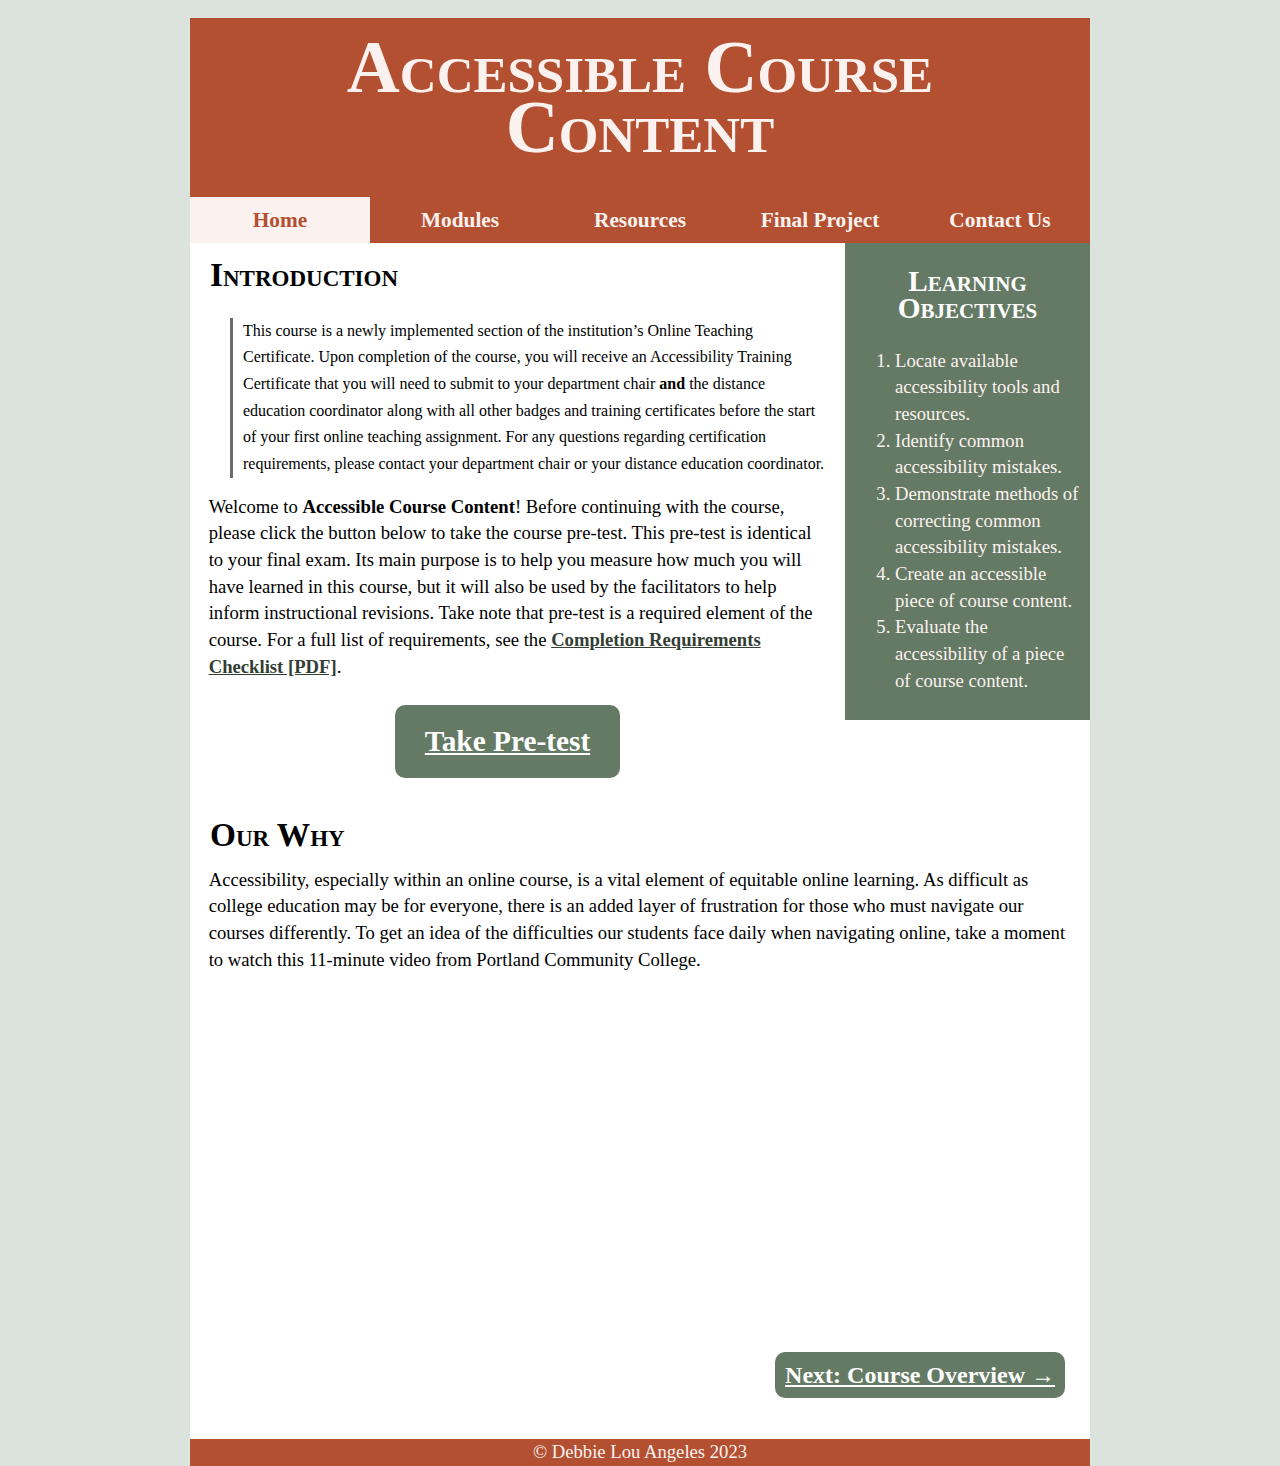
<file: index.html>
<!doctype html>
<html>
<head>
<meta charset="utf-8">
<title>Accessibility Module</title>
<link href="CSS/styles.css" rel="stylesheet" type="text/css">
</head>

<body>
<div class="container">
	<header>
		<h1>Accessible Course Content</h1>
		<nav>
			<ul>
				<li class="active">Home</li>
				<li>Modules
					<ul class="submenu">
						<li><a href="module1.html">Module 1: Standards and Regulations</a></li>
						<li><a href="module2.html">Module 2: Guides and References</a></li>
						<li><a href="module3.html">Module 3: Canvas Content</a></li>
						<li><a href="module4.html">Module 4: External Content</a></li>
					</ul>
				</li>
				<li><a href="resources.html">Resources</a></li>
				<li><a href="finalproject.html">Final Project</a></li>
				<li><a href="contactus.html">Contact Us</a></li>
			</ul>
		</nav>
	</header>
	
	<section>		
			<aside>
				<h2 class="center-text">Learning Objectives</h2>
				<ol>
					<li>Locate available accessibility tools and resources.</li>
					<li>Identify common accessibility mistakes.</li>
					<li>Demonstrate methods of correcting common accessibility mistakes.</li>
					<li>Create an accessible piece of course content.</li>
					<li>Evaluate the accessibility of a piece of course content.</li>
				</ol>
			</aside>
		<h2>Introduction</h2>
		<blockquote>This course is a newly implemented section of the institution’s Online Teaching Certificate. Upon completion of the course, you will receive an Accessibility Training Certificate that you will need to submit to your department chair <strong>and</strong> the distance education coordinator along with all other badges and training certificates before the start of your first online teaching assignment. For any questions regarding certification requirements, please contact your department chair or your distance education coordinator.</blockquote>
		<p>Welcome to <strong>Accessible Course Content</strong>! Before continuing with the course, please click the button below to take the course pre-test. This pre-test is identical to your final exam. Its main purpose is to help you measure how much you will have learned in this course, but it will also be used by the facilitators to help inform instructional revisions. Take note that pre-test is a required element of the course. For a full list of requirements, see the <a href="https://drive.google.com/file/d/1iBdIyysg-E8ikE1-2dTI9jttF5Qvia6r/view?usp=sharing">Completion Requirements Checklist [PDF]</a>.</p>
	</section>
		<div class="pre-test">
			<a href="https://forms.gle/KsQAsVyj1nKZMLVPA" target="_blank">Take Pre-test</a>
		</div>
	<section>
		<h2>Our Why</h2>
		<p>Accessibility, especially within an online course, is a vital element of equitable online learning. As difficult as college education may be for everyone, there is an added layer of frustration for those who must navigate our courses differently. To get an idea of the difficulties our students face daily when navigating online, take a moment to watch this 11-minute video from Portland Community College.</p>
		<iframe width="560" height="315" src="https://www.youtube.com/embed/eks3r-nE9lU" title="YouTube video player" frameborder="0" allow="accelerometer; autoplay; clipboard-write; encrypted-media; gyroscope; picture-in-picture; web-share" allowfullscreen></iframe>
		
	</section>
	
	<section>
		<div class="next-link">
		<a href="index-2.html">Next: Course Overview &#8594</a>
		</div>

	</section>
		
  <footer>
		<p>&#169; Debbie Lou Angeles 2023</p>
	</footer>
		
</div>
</body>

</html>
</file>
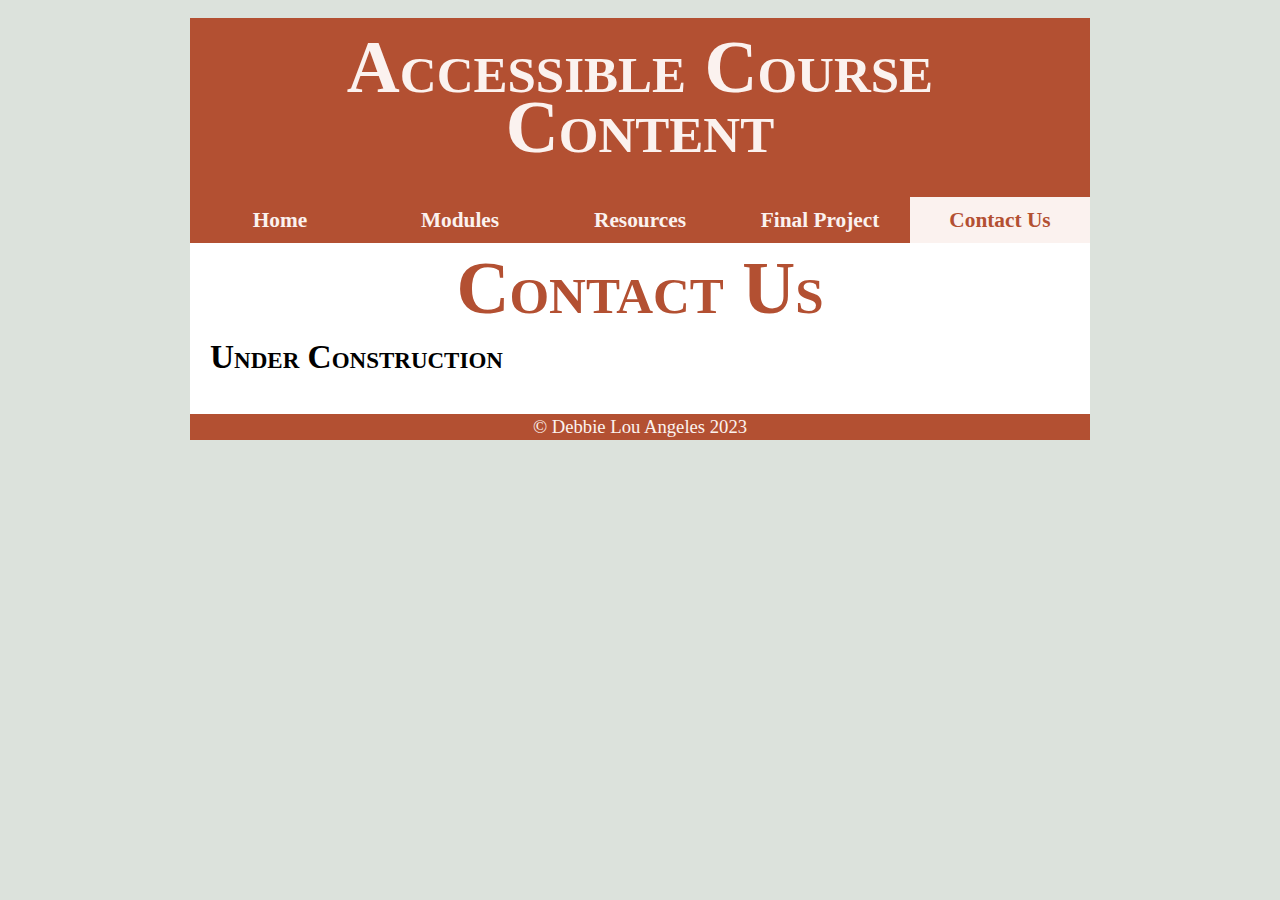
<file: contactus.html>
<!doctype html>
<html>
<head>
<meta charset="utf-8">
<title>Accessibility Module</title>
<link href="CSS/styles.css" rel="stylesheet" type="text/css">
</head>

<body>
<div class="container">
	<header>
		<h1>Accessible Course Content</h1>
		<nav>
			<ul>
				<li><a href="index.html">Home</a></li>
				<li>Modules
					<ul class="submenu">
						<li><a href="module1.html">Module 1: Standards and Regulations</a></li>
						<li><a href="module2.html">Module 2: Guides and References</a></li>
						<li><a href="module3.html">Module 3: Canvas Content</a></li>
						<li><a href="module4.html">Module 4: External Content</a></li>
					</ul>
				</li>
				<li><a href="resources.html">Resources</a></li>
				<li><a href="finalproject.html">Final Project</a></li>
				<li class="active">Contact Us</li>
			</ul>
		</nav>
	</header>
		<section>
		<h1 class="center-text module-heading">Contact Us</h1>
		</section>	
	<section>		
		<h2>Under Construction</h2>
	</section>
		
  <footer>
		<p>&#169; Debbie Lou Angeles 2023</p>
	</footer>
		
</div>
</body>

</html>
</file>
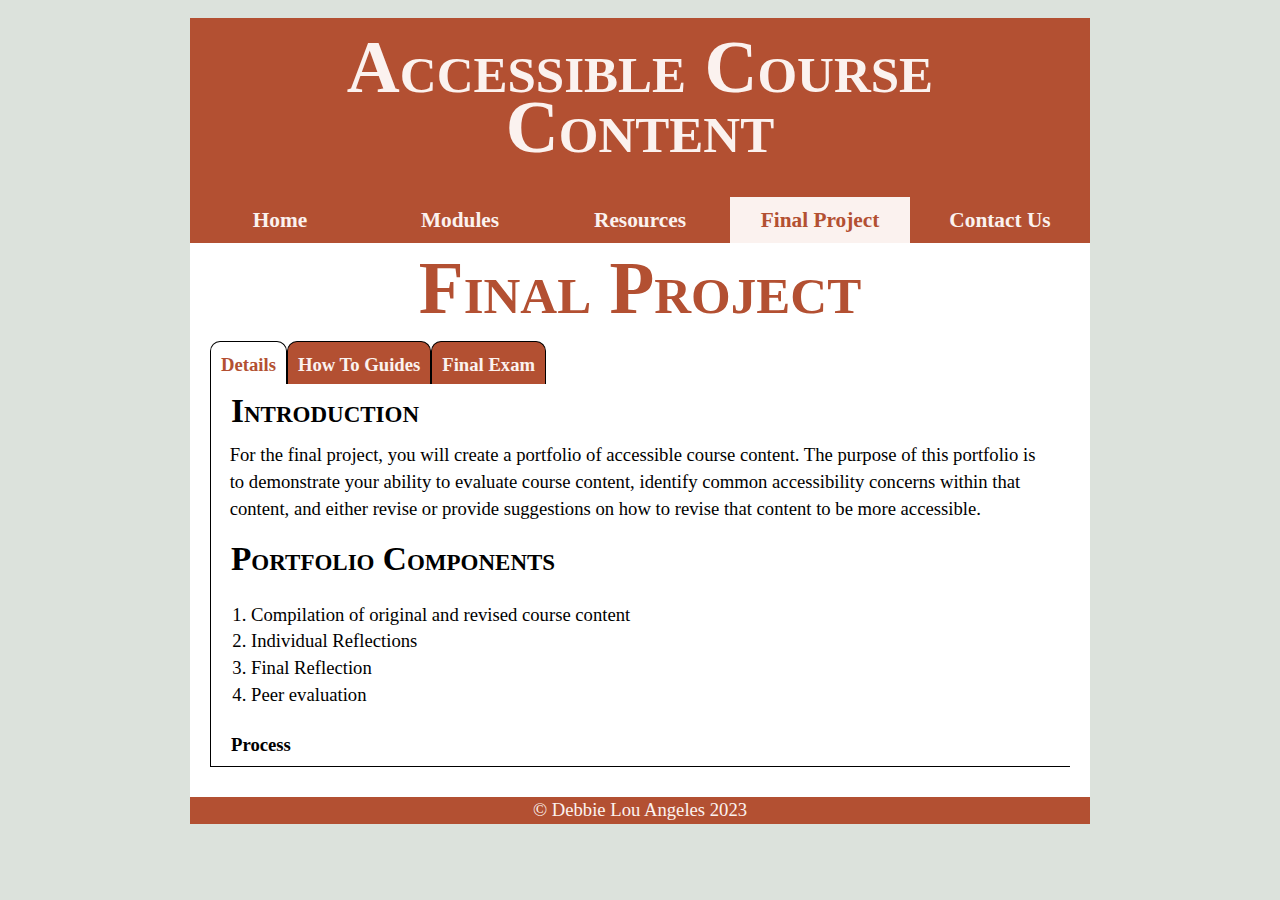
<file: finalproject.html>
<!doctype html>
<html>
<head>
<meta charset="utf-8">
<title>Accessibility Module</title>
<link href="CSS/styles.css" rel="stylesheet" type="text/css">
</head>

<body>
<div class="container">
	<header>
		<h1>Accessible Course Content</h1>
		<nav>
			<ul>
				<li><a href="index.html">Home</a></li>
				<li>Modules
					<ul class="submenu">
						<li><a href="module1.html">Module 1: Standards and Regulations</a></li>
						<li><a href="module2.html">Module 2: Guides and References</a></li>
						<li><a href="module3.html">Module 3: Canvas Content</a></li>
						<li><a href="module4.html">Module 4: External Content</a></li>
					</ul>
				</li>
				<li><a href="resources.html">Resources</a></li>
				<li class="active">Final Project</li>
				<li><a href="contactus.html">Contact Us</a></li>
			</ul>
		</nav>
	</header>
		<section>
		<h1 class="center-text module-heading">Final Project</h1>
		</section>	
	
	<section>
			<ul class="tabs">
				<li class="active-content">Details</li>
				<a href="final-howto.html"><li>How To Guides</li></a>
				<a href="final-exam.html"><li>Final Exam</li></a>
			</ul>
			
			<div class="content">
				<h2>Introduction</h2>
				<p>For the final project, you will create a portfolio of accessible course content. The purpose of this portfolio is to demonstrate your ability to evaluate course content, identify common accessibility concerns within that content, and either revise or provide suggestions on how to revise that content to be more accessible.</p>
				
				<h2>Portfolio Components</h2>
				<ol>
					<li>Compilation of original and revised course content</li>
					<li>Individual Reflections</li>
					<li>Final Reflection</li>
					<li>Peer evaluation</li>
				</ol>
				
				<h3>Process</h3>
				
			</div>
	</section>
		
  <footer>
		<p>&#169; Debbie Lou Angeles 2023</p>
	</footer>
		
</div>
</body>

</html>
</file>
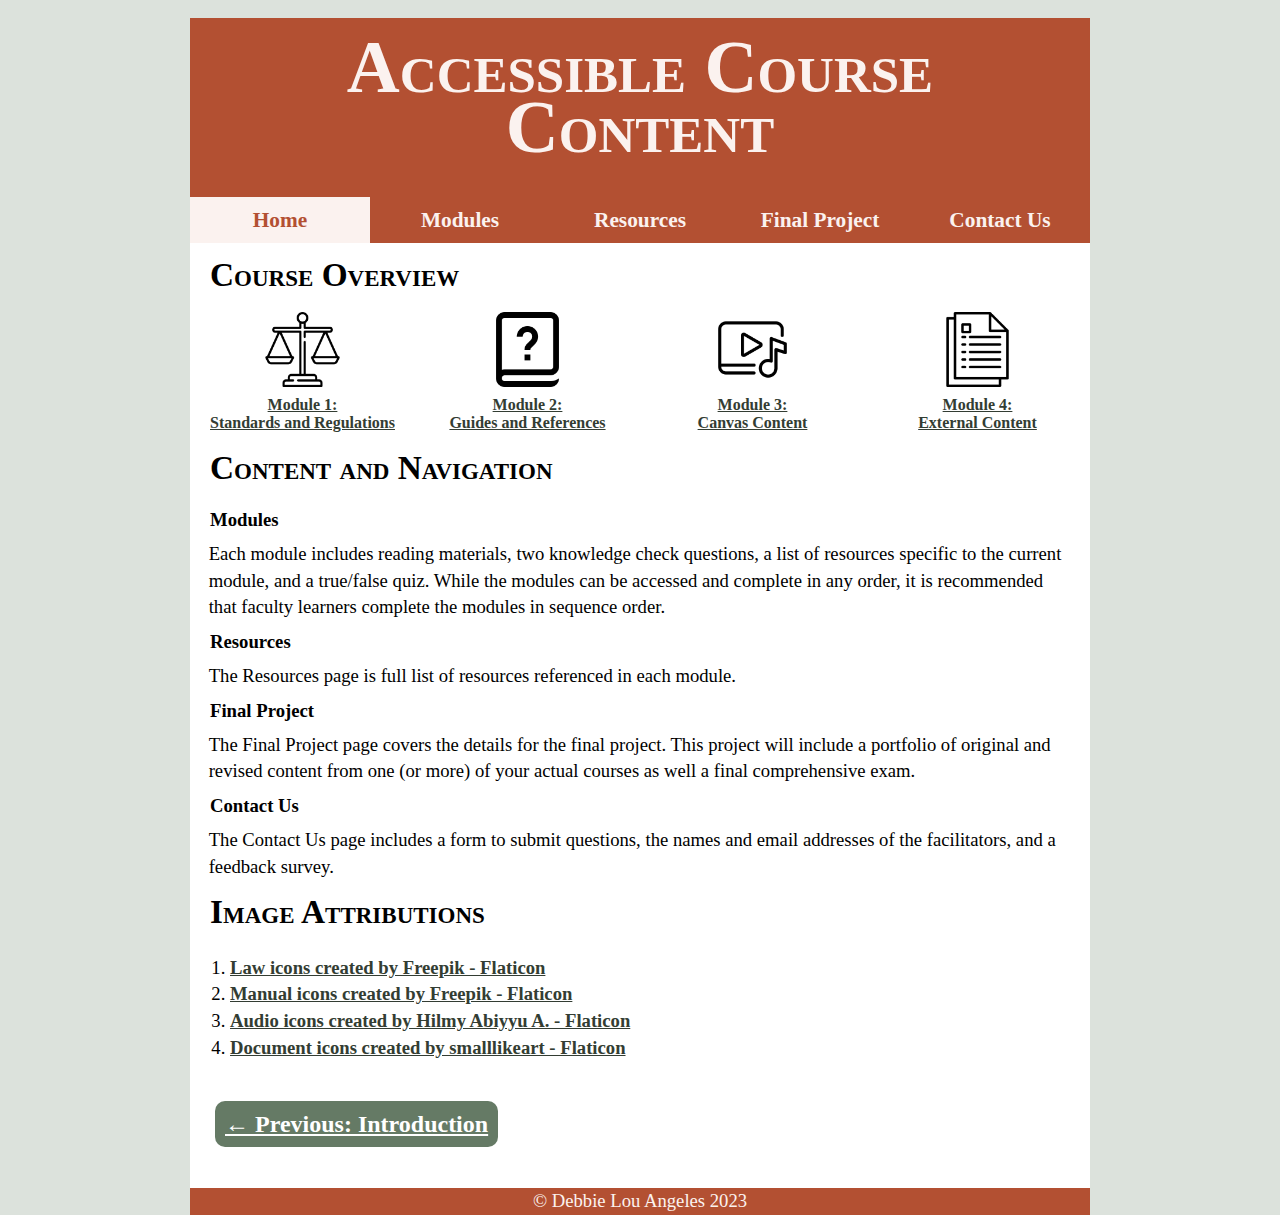
<file: index-2.html>
<!doctype html>
<html>
<head>
<meta charset="utf-8">
<title>Accessibility Module</title>
<link href="CSS/styles.css" rel="stylesheet" type="text/css">
</head>

<body>
<div class="container">
	<header>
		<h1>Accessible Course Content</h1>
		<nav>
			<ul>
				<li class="active">Home</li>
				<li>Modules
					<ul class="submenu">
						<li><a href="module1.html">Module 1: Standards and Regulations</a></li>
						<li><a href="module2.html">Module 2: Guides and References</a></li>
						<li><a href="module3.html">Module 3: Canvas Content</a></li>
						<li><a href="module4.html">Module 4: External Content</a></li>
					</ul>
				</li>
				<li><a href="resources.html">Resources</a></li>
				<li><a href="finalproject.html">Final Project</a></li>
				<li><a href="contactus.html">Contact Us</a></li>
			</ul>
		</nav>
	</header>
	
	<section>
	<h2>Course Overview</h2>
	<div class="modules">
		<div class="columns">
			<a href="#">
			<div class="icon">
			<img src="images/mod1.png" alt="scale icon">
			</div>
			<h3>Module 1:<br>
				Standards and Regulations</h3>	
			</a>
			</div>
		<div class="columns">
			<a href="#">
			<div class="icon">
			<img src="images/mod2.png" alt="repair tools icon">
			</div>
			<h3>Module 2:<br>
				Guides and References</h3>
			</a>
		</div>
		<div class="columns">
			<a href="#">
			<div class="icon">
			<img src="images/mod3.png" alt="audio and video icon">
			</div>
			<h3>Module 3:<br>
				Canvas Content</h3>
			</a>
			</div>
		<div class="columns">
			<a href="#">
			<div class="icon">
			<img src="images/mod4.png" alt="document icon">
			</div>
			<h3>Module 4:<br>
				External Content</h3>
			</a>
		</div>
	</div>
	</section>
	
	<section>
		<h2>Content and Navigation</h2>
		<h3>Modules</h3>
			<p>Each module includes reading materials, two knowledge check questions, a list of resources specific to the current module, and a true/false quiz. While the modules can be accessed and complete in any order, it is recommended that faculty learners complete the modules in sequence order.</p>
		<h3>Resources</h3>
			<p>The Resources page is full list of resources referenced in each module.</p>
		<h3>Final Project</h3>
			<p>The Final Project page covers the details for the final project. This project will include a portfolio of original and revised content from one (or more) of your actual courses as well a final comprehensive exam.</p>
		<h3>Contact Us</h3>
			<p>The Contact Us page includes a form to submit questions, the names and email addresses of the facilitators, and a feedback survey.</p>	
	</section>

	<section id="attr">
	<h2>Image Attributions</h2>
	<ol>	
		<li><a href="https://www.flaticon.com/free-icons/law" title="law icons">Law icons created by Freepik - Flaticon</a></li>	
		<li><a href="https://www.flaticon.com/free-icons/manual" title="manual icons">Manual icons created by Freepik - Flaticon</a></li>	
		<li><a href="https://www.flaticon.com/free-icons/audio" title="audio icons">Audio icons created by Hilmy Abiyyu A. - Flaticon</a></li>	
		<li><a href="https://www.flaticon.com/free-icons/document" title="document icons">Document icons created by smalllikeart - Flaticon</a></li>	
	</ol>
	</section>
	
	<section>
		<div class="back-link">
		<a href="index.html">&#8592 Previous: Introduction</a>
		</div>
	</section>
	
  <footer>
		<p>&#169; Debbie Lou Angeles 2023</p>
	</footer>
		
</div>
</body>

</html>
</file>
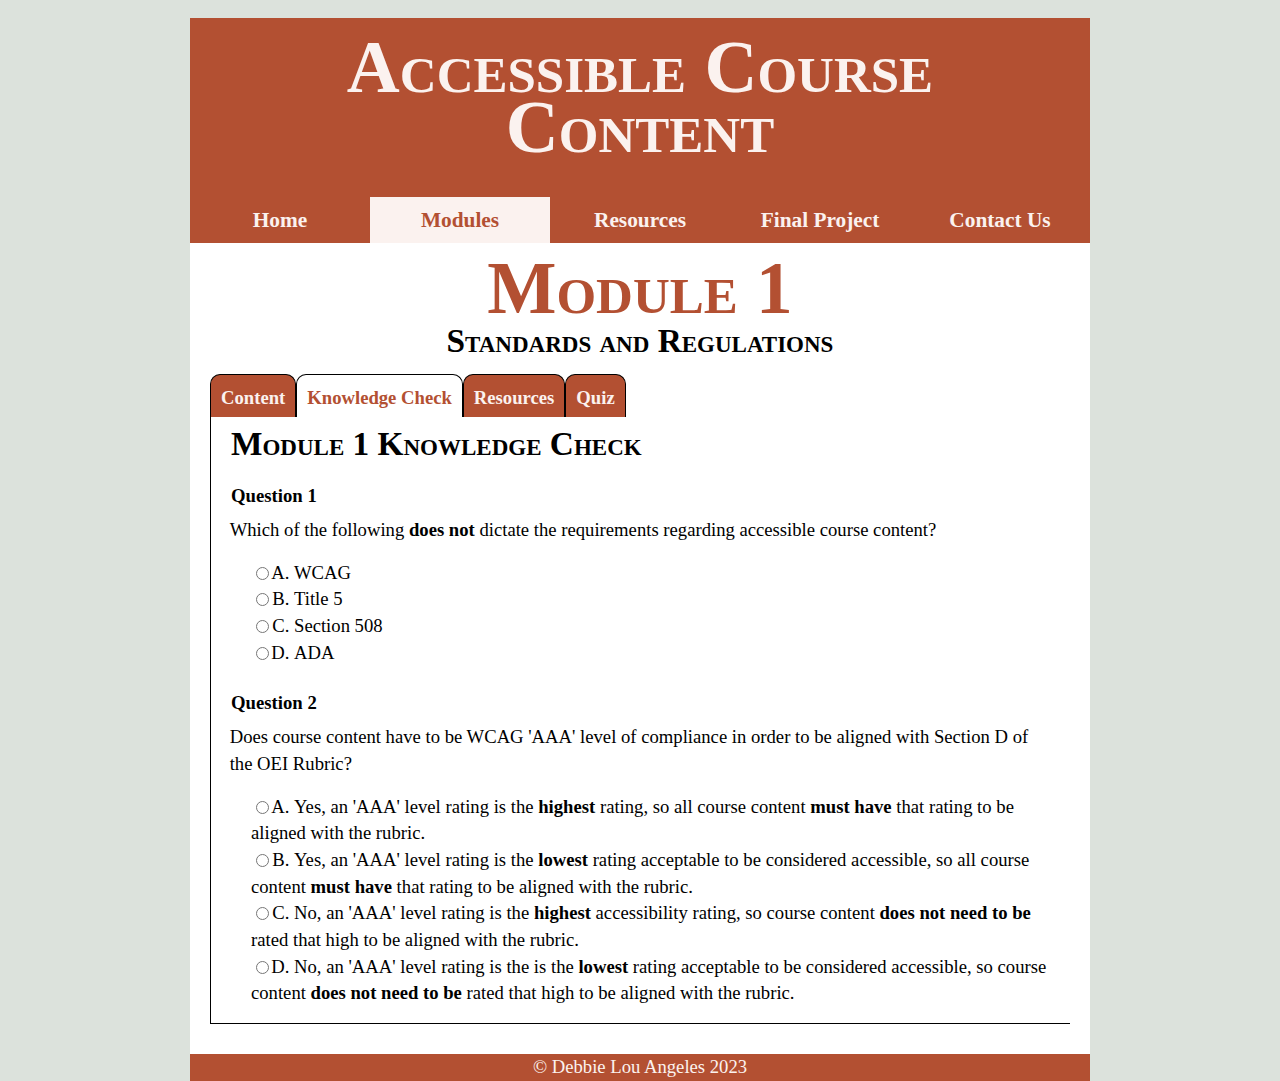
<file: mod1-kc.html>
<!doctype html>
<html>
<head>
<meta charset="utf-8">
<title>Accessibility Module</title>
<link href="CSS/styles.css" rel="stylesheet" type="text/css">
</head>

<body>
<div class="container">
	<header>
		<h1>Accessible Course Content</h1>
		<nav>
			<ul>
				<li><a href="index.html">Home</a></li>
				<li class="active">Modules
					<ul class="submenu">
						<li><a href="module1.html">Module 1: Standards and Regulations</a></li>
						<li><a href="module2.html">Module 2: Guides and References</a></li>
						<li><a href="module3.html">Module 3: Canvas Content</a></li>
						<li><a href="module4.html">Module 4: External Content</a></li>
					</ul>
				</li>
				<li><a href="resources.html">Resources</a></li>
				<li><a href="finalproject.html">Final Project</a></li>
				<li><a href="contactus.html">Contact Us</a></li>
			</ul>
		</nav>
	</header>
	
	<section>
		<h1 class="center-text module-heading">Module 1</h1>
		<h2 class="center-text module-heading">Standards and Regulations</h2>
		
		<section>
			<ul class="tabs">
				<a href="module1.html"><li>Content</li></a>
				<li class="active-content">Knowledge Check</li>
				<a href="mod1-res.html"><li>Resources</li></a>
				<a href="mod1-quiz.html"><li>Quiz</li></a>
			</ul>
			<div class="content">
				<h2>Module 1 Knowledge Check</h2>
				<h3>Question 1</h3>
				<p>Which of the following <strong>does not</strong> dictate the requirements regarding accessible course content?</p>
				<ol class="kc">
					<input type="radio" name="answer1"><li>WCAG</li>
					<input type="radio" name="answer1"><li>Title 5</li>
					<input type="radio" name="answer1"><li>Section 508</li>
					<input type="radio" name="answer1"><li>ADA</li>
				</ol>
				
				<h3>Question 2</h3>
				<p>Does course content have to be WCAG 'AAA' level of compliance in order to be aligned with Section D of the OEI Rubric?</p>
				<ol class="kc">
					<input type="radio" name="answer2"><li>Yes, an 'AAA' level rating is the <strong>highest</strong> rating, so all course content <strong>must have</strong> that rating to be aligned with the rubric.</li>
					<input type="radio" name="answer2"><li>Yes, an 'AAA' level rating is the <strong>lowest</strong> rating acceptable to be considered accessible, so all course content <strong>must have</strong> that rating to be aligned with the rubric.</li>
					<input type="radio" name="answer2"><li>No, an 'AAA' level rating is the <strong>highest</strong> accessibility rating, so course content <strong>does not need to be</strong> rated that high to be aligned with the rubric.</li>
					<input type="radio" name="answer2"><li>No, an 'AAA' level rating is the is the <strong>lowest</strong> rating acceptable to be considered accessible, so course content <strong>does not need to be</strong> rated that high to be aligned with the rubric.</li>
				</ol>
			</div>
		</section>
		
	</section>
	
  <footer>
		<p>&#169; Debbie Lou Angeles 2023</p>
	</footer>
		
</div>
</body>

</html>
</file>
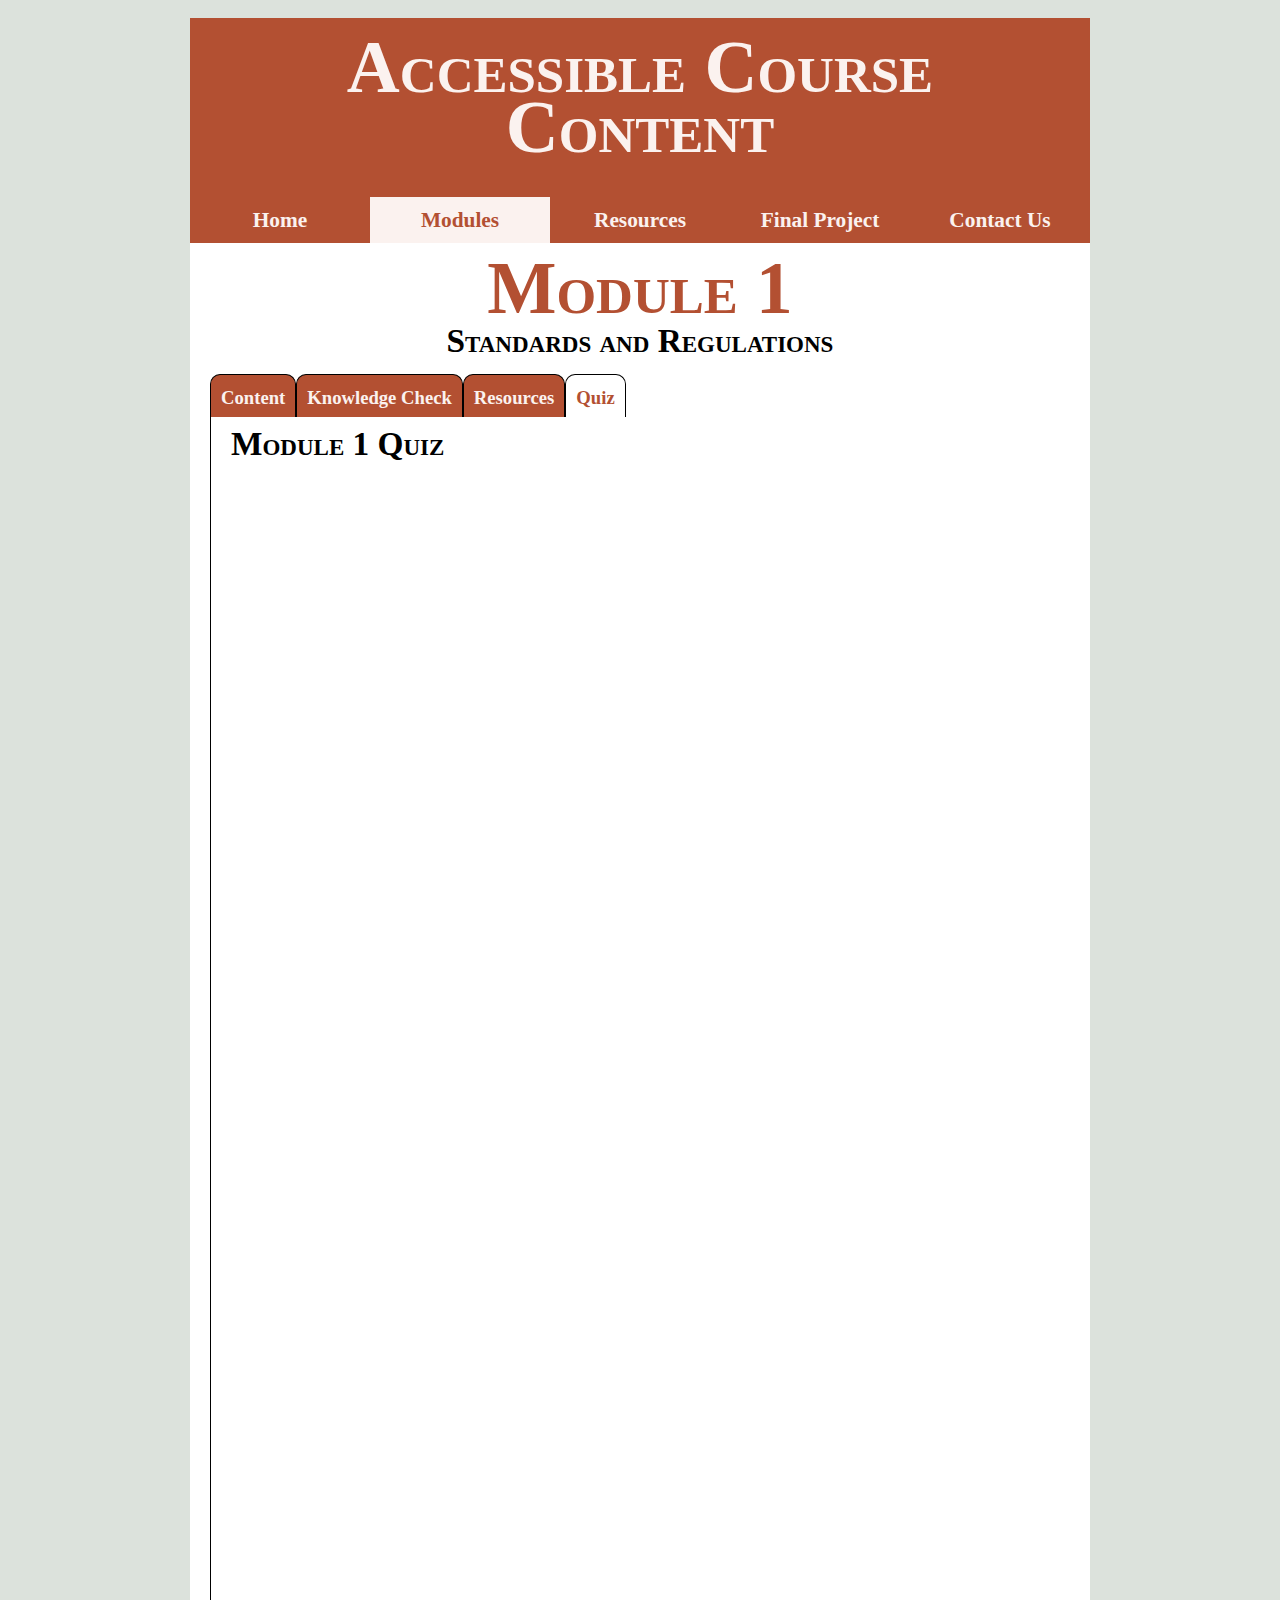
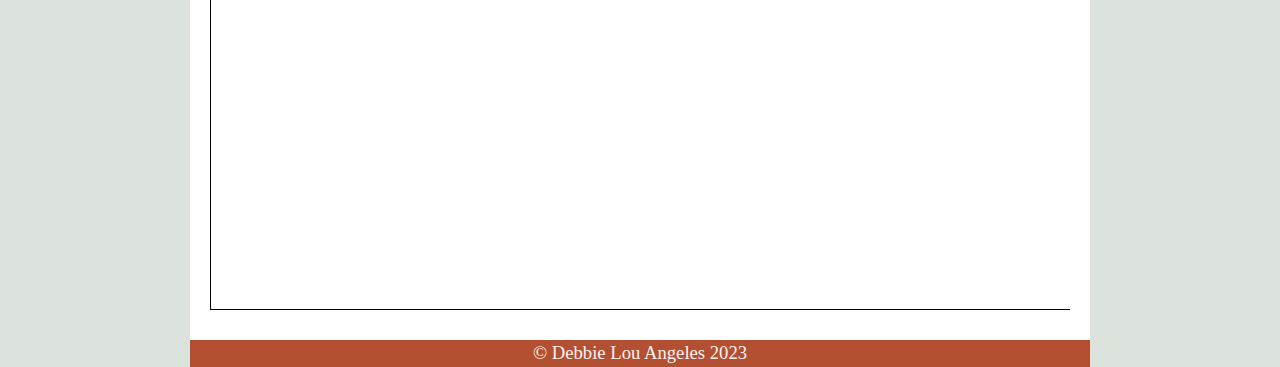
<file: mod1-quiz.html>
<!doctype html>
<html>
<head>
<meta charset="utf-8">
<title>Accessibility Module</title>
<link href="CSS/styles.css" rel="stylesheet" type="text/css">
</head>

<body>
<div class="container">
	<header>
		<h1>Accessible Course Content</h1>
		<nav>
			<ul>
				<li><a href="index.html">Home</a></li>
				<li class="active">Modules
					<ul class="submenu">
						<li><a href="module1.html">Module 1: Standards and Regulations</a></li>
						<li><a href="module2.html">Module 2: Guides and References</a></li>
						<li><a href="module3.html">Module 3: Canvas Content</a></li>
						<li><a href="module4.html">Module 4: External Content</a></li>
					</ul>
				</li>
				<li><a href="resources.html">Resources</a></li>
				<li><a href="finalproject.html">Final Project</a></li>
				<li><a href="contactus.html">Contact Us</a></li>
			</ul>
		</nav>
	</header>
	
	<section>
		<h1 class="center-text module-heading">Module 1</h1>
		<h2 class="center-text module-heading">Standards and Regulations</h2>
		
		<section>
			<ul class="tabs">
				<a href="module1.html"><li>Content</li></a>
				<a href="mod1-kc.html"><li>Knowledge Check</li></a>
				<a href="mod1-res.html"><li>Resources</li></a>
				<li class="active-content">Quiz</li>
			</ul>
			<div class="content">
				<h2>Module 1 Quiz</h2>
				<iframe src="https://docs.google.com/forms/d/e/1FAIpQLSdp1lwv_IV8GxO498-PsubG-2WMG2Gc5WVV6aHJn0EVCKo1PA/viewform?embedded=true" width="800" height="1410" frameborder="0" marginheight="0" marginwidth="0">Loading…</iframe>
			</div>
		</section>
		
	</section>
	
  <footer>
		<p>&#169; Debbie Lou Angeles 2023</p>
	</footer>
		
</div>
</body>

</html>
</file>
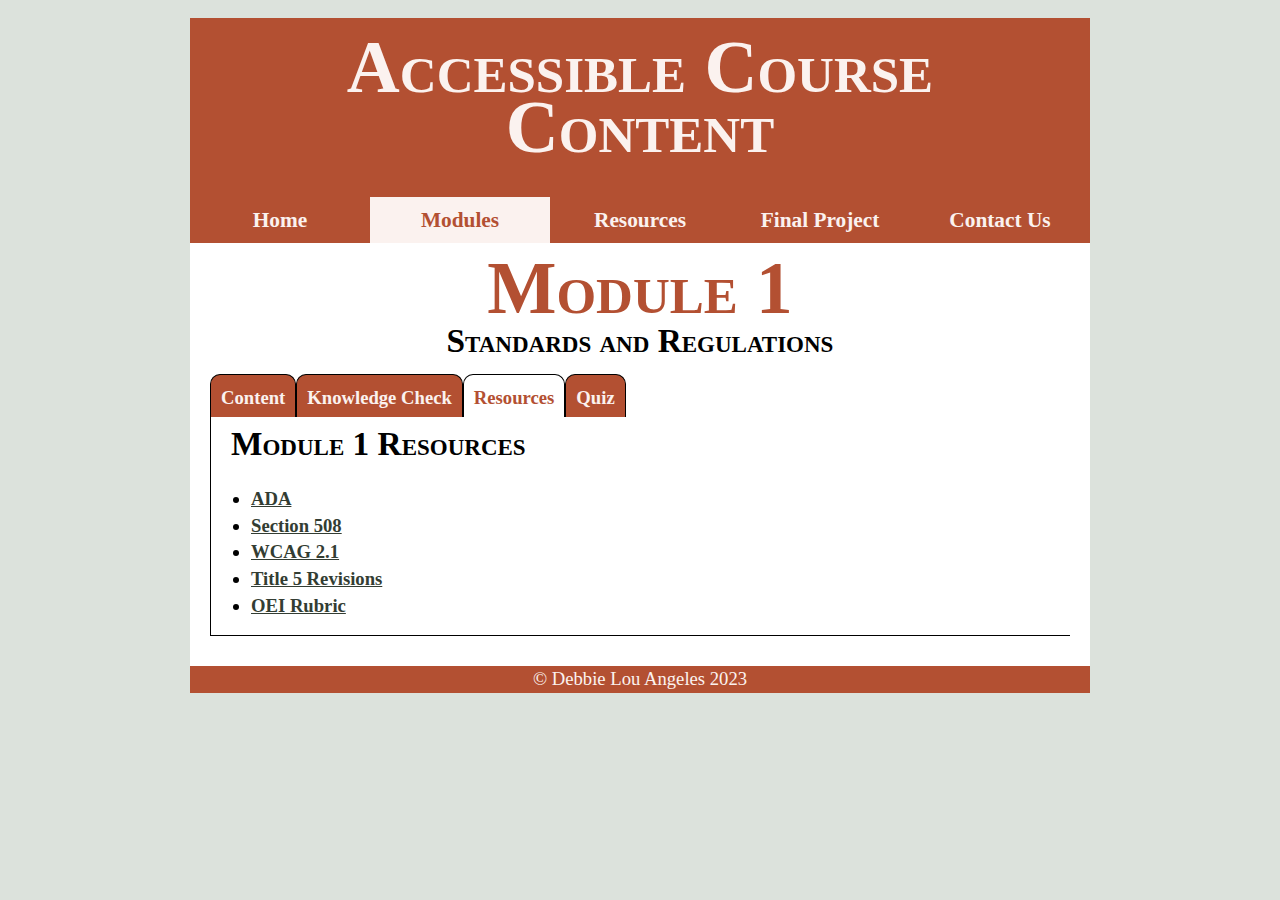
<file: mod1-res.html>
<!doctype html>
<html>
<head>
<meta charset="utf-8">
<title>Accessibility Module</title>
<link href="CSS/styles.css" rel="stylesheet" type="text/css">
</head>

<body>
<div class="container">
	<header>
		<h1>Accessible Course Content</h1>
		<nav>
			<ul>
				<li><a href="index.html">Home</a></li>
				<li class="active">Modules
					<ul class="submenu">
						<li><a href="module1.html">Module 1: Standards and Regulations</a></li>
						<li><a href="module2.html">Module 2: Guides and References</a></li>
						<li><a href="module3.html">Module 3: Canvas Content</a></li>
						<li><a href="module4.html">Module 4: External Content</a></li>
					</ul>
				</li>
				<li><a href="resources.html">Resources</a></li>
				<li><a href="finalproject.html">Final Project</a></li>
				<li><a href="contactus.html">Contact Us</a></li>
			</ul>
		</nav>
	</header>
	
	<section>
		<h1 class="center-text module-heading">Module 1</h1>
		<h2 class="center-text module-heading">Standards and Regulations</h2>
		
		<section>
			<ul class="tabs">
				<a href="module1.html"><li>Content</li></a>
				<a href="mod1-kc.html"><li>Knowledge Check</li></a>
				<li class="active-content">Resources</li>
				<a href="mod1-quiz.html"><li>Quiz</li></a>
			</ul>
			<div class="content">
				<h2>Module 1 Resources</h2>
				<div class="two-column">
					<ul>
						<li><a href="https://www.ada.gov/law-and-regs/ada/" target="_blank">ADA</a></li>
						<li><a href="https://www.ada.gov/law-and-regs/ada/" target="_blank">Section 508</a></li>
						<li><a href="https://www.ada.gov/law-and-regs/ada/" target="_blank">WCAG 2.1</a></li>
						<li><a href="https://www.cccco.edu/-/media/CCCCO-Website/Office-of-General-Counsel/SOS--OAL-Filed--Distance-Education-1052022.pdf?la=en&hash=1CB51B262F19F176A4F6FFF9E768E4F91B9AEF61" target="_blank">Title 5 Revisions</a></li>
						<li><a href="https://cvc.edu/wp-content/uploads/2018/10/CVC-OEI-Course-Design-Rubric-rev.10.2018.pdf" target="_blank">OEI Rubric</a></li>
					</ul>
				</div>
			</div>
		</section>
		
	</section>
	
  <footer>
		<p>&#169; Debbie Lou Angeles 2023</p>
	</footer>
		
</div>
</body>

</html>
</file>
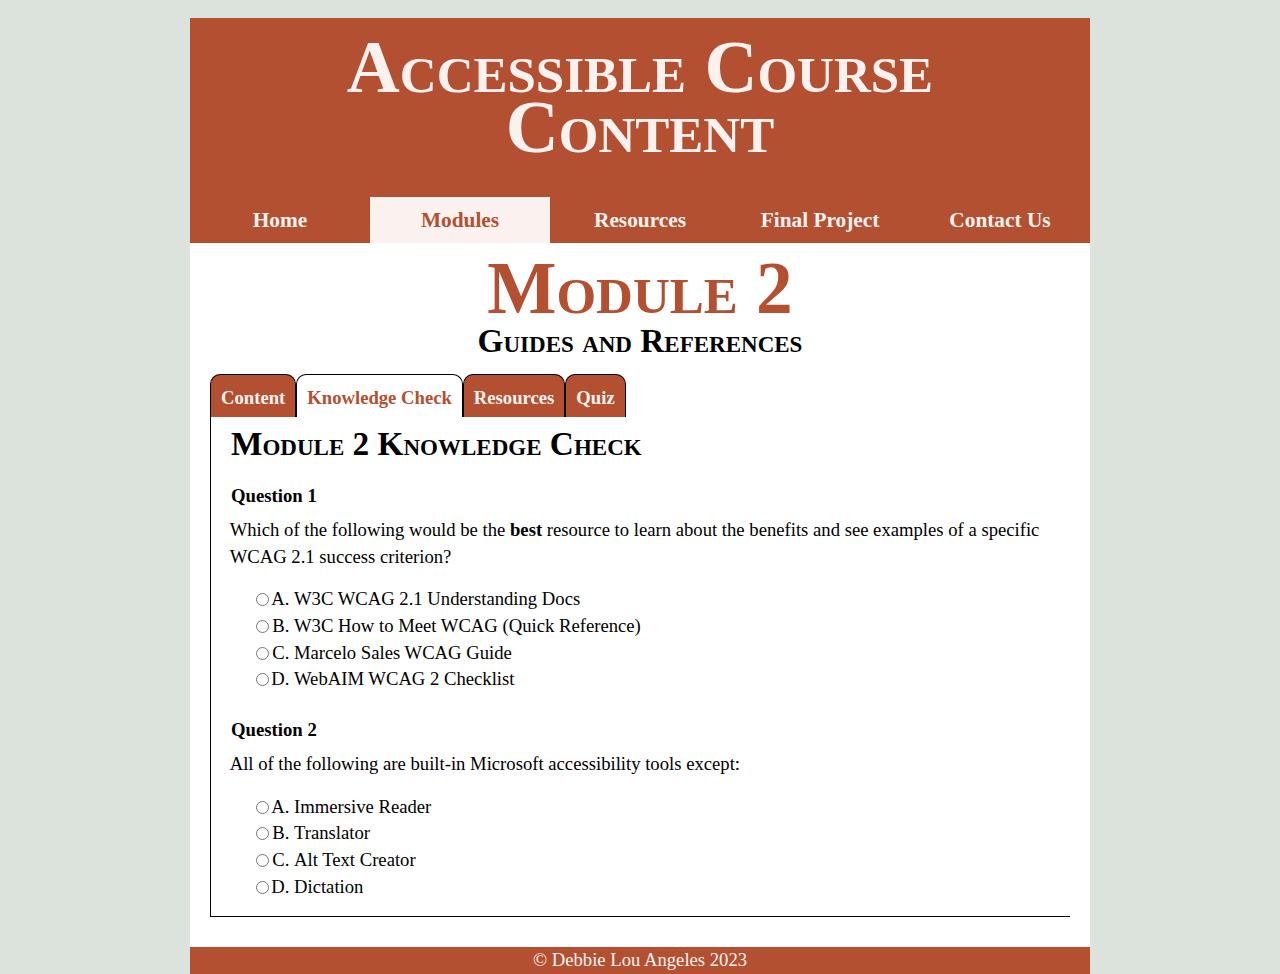
<file: mod2-kc.html>
<!doctype html>
<html>
<head>
<meta charset="utf-8">
<title>Accessibility Module</title>
<link href="CSS/styles.css" rel="stylesheet" type="text/css">
</head>

<body>
<div class="container">
	<header>
		<h1>Accessible Course Content</h1>
		<nav>
			<ul>
				<li><a href="index.html">Home</a></li>
				<li class="active">Modules
					<ul class="submenu">
						<li><a href="module1.html">Module 1: Standards and Regulations</a></li>
						<li><a href="module2.html">Module 2: Guides and References</a></li>
						<li><a href="module3.html">Module 3: Audio and Video</a></li>
						<li><a href="module4.html">Module 4: Documents and Files</a></li>
					</ul>
				</li>
				<li><a href="resources.html">Resources</a></li>
				<li><a href="finalproject.html">Final Project</a></li>
				<li><a href="contactus.html">Contact Us</a></li>
			</ul>
		</nav>
	</header>
	
	<section>
		<h1 class="center-text module-heading">Module 2</h1>
		<h2 class="center-text module-heading">Guides and References</h2>
		
		<section>
			<ul class="tabs">
				<a href="module1.html"><li>Content</li></a>
				<li class="active-content">Knowledge Check</li>
				<a href="mod1-res.html"><li>Resources</li></a>
				<a href="mod1-quiz.html"><li>Quiz</li></a>
			</ul>
			<div class="content">
				<h2>Module 2 Knowledge Check</h2>
				<h3>Question 1</h3>
				<p>Which of the following would be the <strong>best</strong> resource to learn about the benefits and see examples of a specific WCAG 2.1 success criterion?</p>
				<ol class="kc">
					<input type="radio" name="answer1"><li>W3C WCAG 2.1 Understanding Docs</li>
					<input type="radio" name="answer1"><li>W3C How to Meet WCAG (Quick Reference)</li>
					<input type="radio" name="answer1"><li>Marcelo Sales WCAG Guide</li>
					<input type="radio" name="answer1"><li>WebAIM WCAG 2 Checklist</li>
				</ol>
				
				<h3>Question 2</h3>
				<p>All of the following are built-in Microsoft accessibility tools except:</p>
				<ol class="kc">
					<input type="radio" name="answer2"><li>Immersive Reader</li>
					<input type="radio" name="answer2"><li>Translator</li>
					<input type="radio" name="answer2"><li>Alt Text Creator</li>
					<input type="radio" name="answer2"><li>Dictation</li>
				</ol>
			</div>
		</section>
		
	</section>
	
  <footer>
		<p>&#169; Debbie Lou Angeles 2023</p>
	</footer>
		
</div>
</body>

</html>
</file>
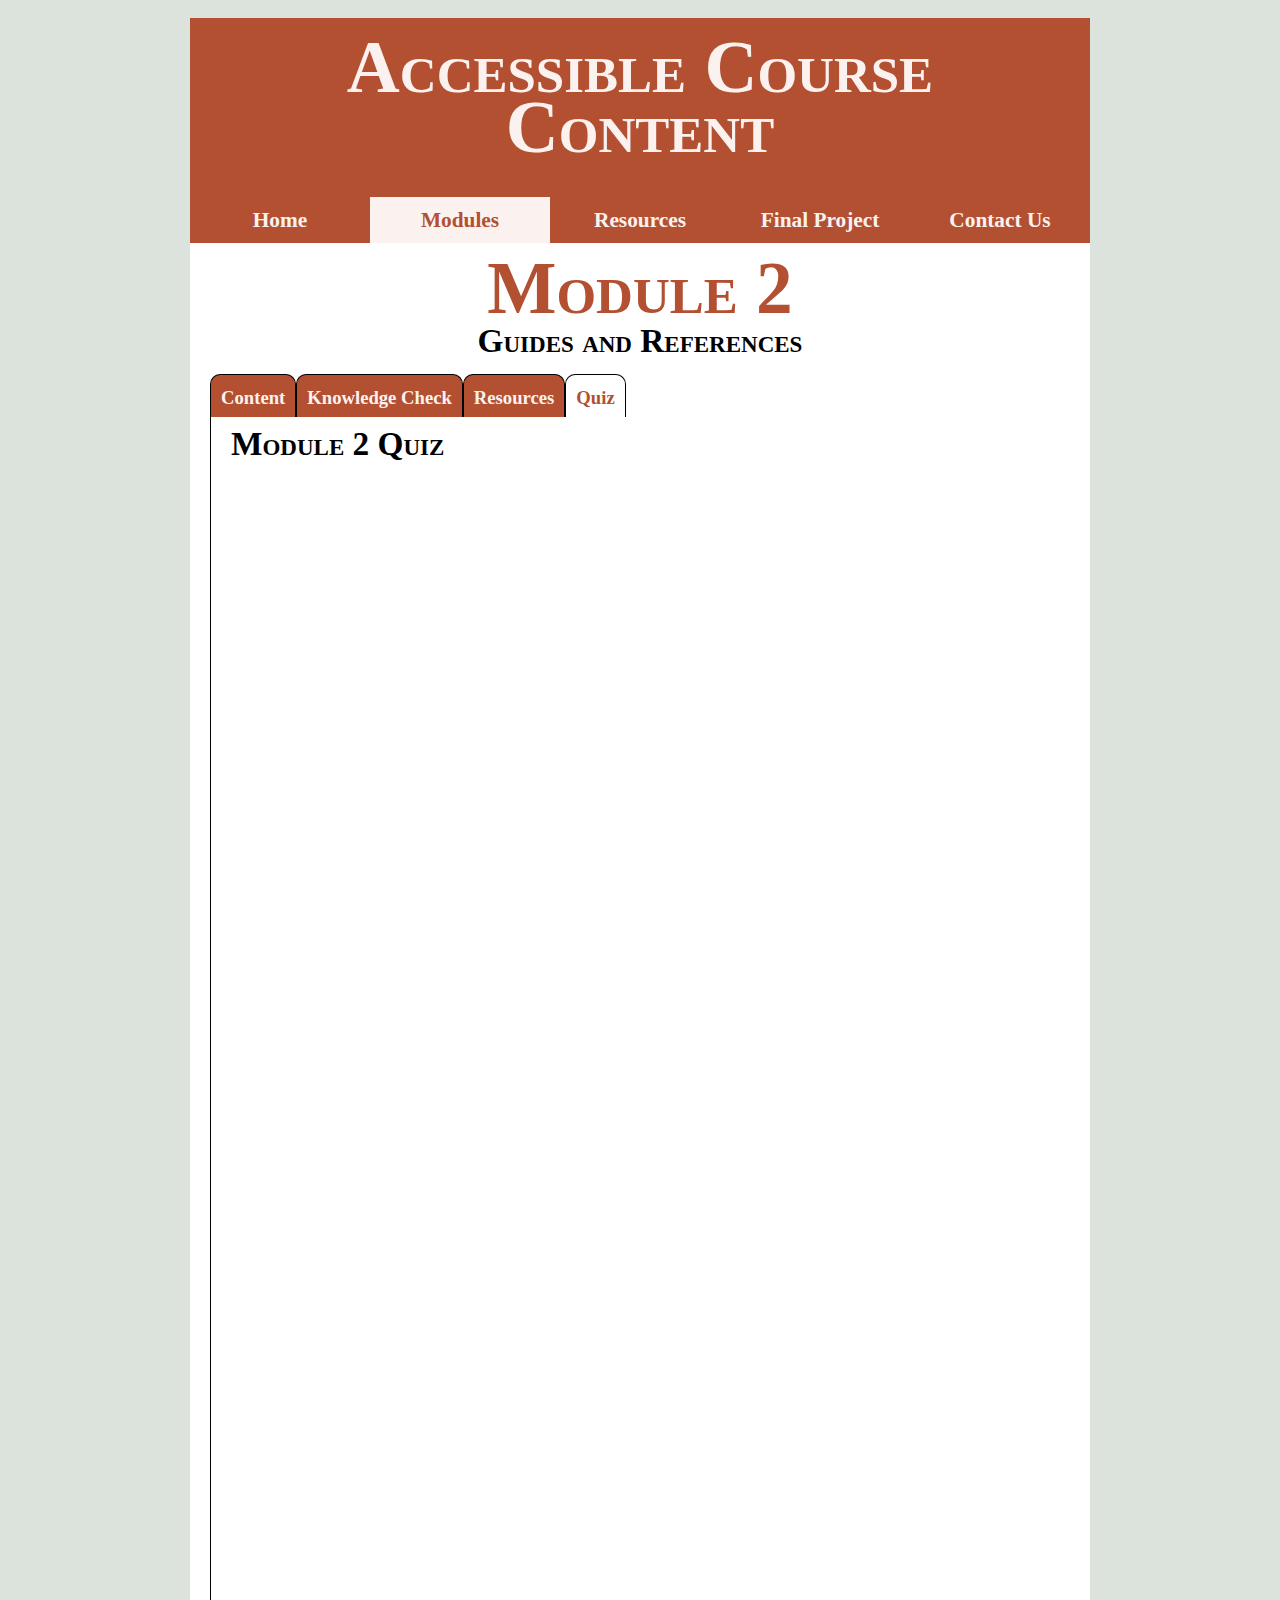
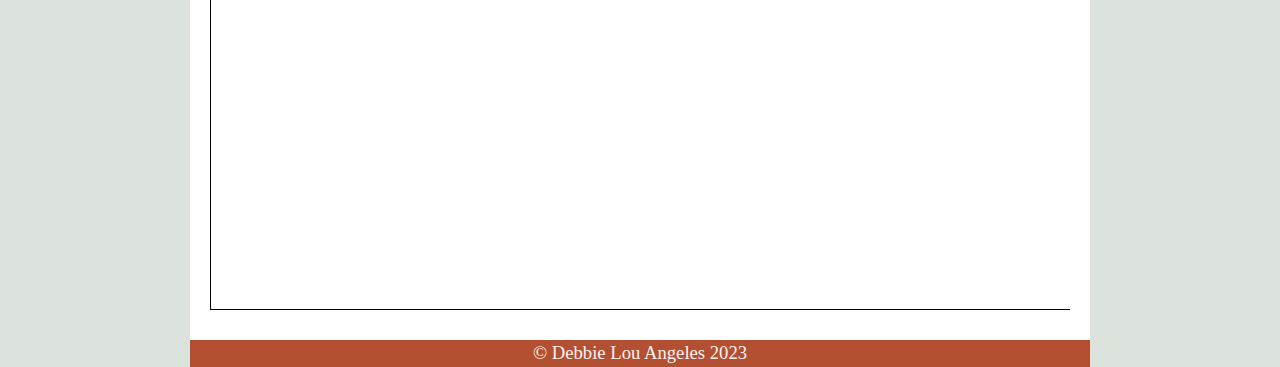
<file: mod2-quiz.html>
<!doctype html>
<html>
<head>
<meta charset="utf-8">
<title>Accessibility Module</title>
<link href="CSS/styles.css" rel="stylesheet" type="text/css">
</head>

<body>
<div class="container">
	<header>
		<h1>Accessible Course Content</h1>
		<nav>
			<ul>
				<li><a href="index.html">Home</a></li>
				<li class="active">Modules
					<ul class="submenu">
						<li><a href="module1.html">Module 1: Standards and Regulations</a></li>
						<li><a href="module2.html">Module 2: Guides and References</a></li>
						<li><a href="module3.html">Module 3: Canvas Content</a></li>
						<li><a href="module4.html">Module 4: External Content</a></li>
					</ul>
				</li>
				<li><a href="resources.html">Resources</a></li>
				<li><a href="finalproject.html">Final Project</a></li>
				<li><a href="contactus.html">Contact Us</a></li>
			</ul>
		</nav>
	</header>
	
	<section>
		<h1 class="center-text module-heading">Module 2</h1>
		<h2 class="center-text module-heading">Guides and References</h2>
		
		<section>
			<ul class="tabs">
				<a href="module1.html"><li>Content</li></a>
				<a href="mod1-kc.html"><li>Knowledge Check</li></a>
				<a href="mod1-res.html"><li>Resources</li></a>
				<li class="active-content">Quiz</li>
			</ul>
			<div class="content">
				<h2>Module 2 Quiz</h2>
				<iframe src="https://docs.google.com/forms/d/e/1FAIpQLSfbRLwhF7CcVuZpfX_ol8DEadcJzpctD5eK-Mt5hNsZlKlEGA/viewform?embedded=true" width="800" height="1410" frameborder="0" marginheight="0" marginwidth="0">Loading…</iframe>
			</div>
		</section>
		
	</section>
	
  <footer>
		<p>&#169; Debbie Lou Angeles 2023</p>
	</footer>
		
</div>
</body>

</html>
</file>
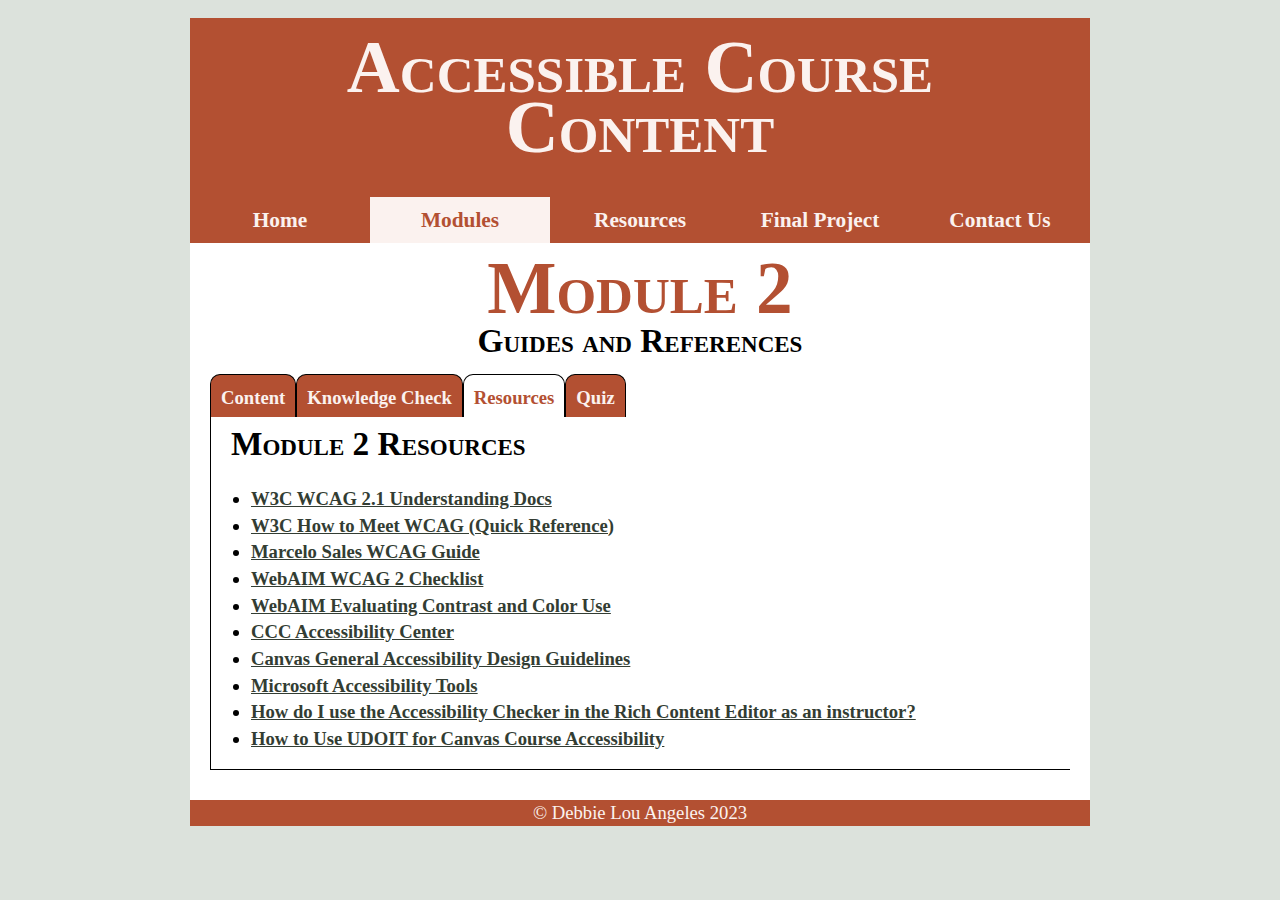
<file: mod2-res.html>
<!doctype html>
<html>
<head>
<meta charset="utf-8">
<title>Accessibility Module</title>
<link href="CSS/styles.css" rel="stylesheet" type="text/css">
</head>

<body>
<div class="container">
	<header>
		<h1>Accessible Course Content</h1>
		<nav>
			<ul>
				<li><a href="index.html">Home</a></li>
				<li class="active">Modules
					<ul class="submenu">
						<li><a href="module1.html">Module 1: Standards and Regulations</a></li>
						<li><a href="module2.html">Module 2: Guides and References</a></li>
						<li><a href="module3.html">Module 3: Canvas Content</a></li>
						<li><a href="module4.html">Module 4: External Content</a></li>
					</ul>
				</li>
				<li><a href="resources.html">Resources</a></li>
				<li><a href="finalproject.html">Final Project</a></li>
				<li><a href="contactus.html">Contact Us</a></li>
			</ul>
		</nav>
	</header>
	
	<section>
		<h1 class="center-text module-heading">Module 2</h1>
		<h2 class="center-text module-heading">Guides and References</h2>
		
		<section>
			<ul class="tabs">
				<a href="module1.html"><li>Content</li></a>
				<a href="mod1-kc.html"><li>Knowledge Check</li></a>
				<li class="active-content">Resources</li>
				<a href="mod1-quiz.html"><li>Quiz</li></a>
			</ul>
			<div class="content">
				<h2>Module 2 Resources</h2>
				<div class="two-column">
				<ul>
					<li><a href="https://www.w3.org/WAI/WCAG21/Understanding/" target="_blank">W3C WCAG 2.1 Understanding Docs</a></li>
					<li><a href="https://www.w3.org/WAI/WCAG21/quickref/" target="_blank">W3C How to Meet WCAG (Quick Reference)</a></li>
					<li><a href="https://www.w3.org/WAI/WCAG21/quickref/" target="_blank">Marcelo Sales WCAG Guide</a></li>
					<li><a href="https://webaim.org/standards/wcag/WCAG2Checklist.pdf" target="_blank">WebAIM WCAG 2 Checklist</a></li>
					<li><a href="https://webaim.org/articles/contrast/evaluating" target="_blank">WebAIM Evaluating Contrast and Color Use</a></li>
				  	<li><a href="https://cccaccessibility.org/" target="_blank">CCC Accessibility Center</a></li>
					<li><a href="https://community.canvaslms.com/t5/Accessibility/General-Accessibility-Design-Guidelines/ba-p/252642" target="_blank">Canvas General Accessibility Design Guidelines</a></li>
					<li><a href="https://www.microsoft.com/en-us/education/learning-tools/accessibility-tools?ef_id=_k_Cj0KCQjwnMWkBhDLARIsAHBOftrUzgtWHRtqDbm-58NpckD1Jerzu7burVnJ7kVHsucx3YQxFsrrZcMaAk_1EALw_wcB_k_&OCID=AIDcmmf9ba61yr_SEM__k_Cj0KCQjwnMWkBhDLARIsAHBOftrUzgtWHRtqDbm-58NpckD1Jerzu7burVnJ7kVHsucx3YQxFsrrZcMaAk_1EALw_wcB_k_&gclid=Cj0KCQjwnMWkBhDLARIsAHBOftrUzgtWHRtqDbm-58NpckD1Jerzu7burVnJ7kVHsucx3YQxFsrrZcMaAk_1EALw_wcB" target="_blank">Microsoft Accessibility Tools</a></li>
					<li><a href="https://community.canvaslms.com/t5/Instructor-Guide/How-do-I-use-the-Accessibility-Checker-in-the-Rich-Content/ta-p/820" target="_blank">How do I use the Accessibility Checker in the Rich Content Editor as an instructor?</a></li>
					<li><a href="https://youtu.be/93q9r3XUjA4" target="_blank">How to Use UDOIT for Canvas Course Accessibility</a></li>
			  </ul>
				</div>
			</div>
		</section>
		
	</section>
	
  <footer>
		<p>&#169; Debbie Lou Angeles 2023</p>
	</footer>
		
</div>
</body>

</html>
</file>
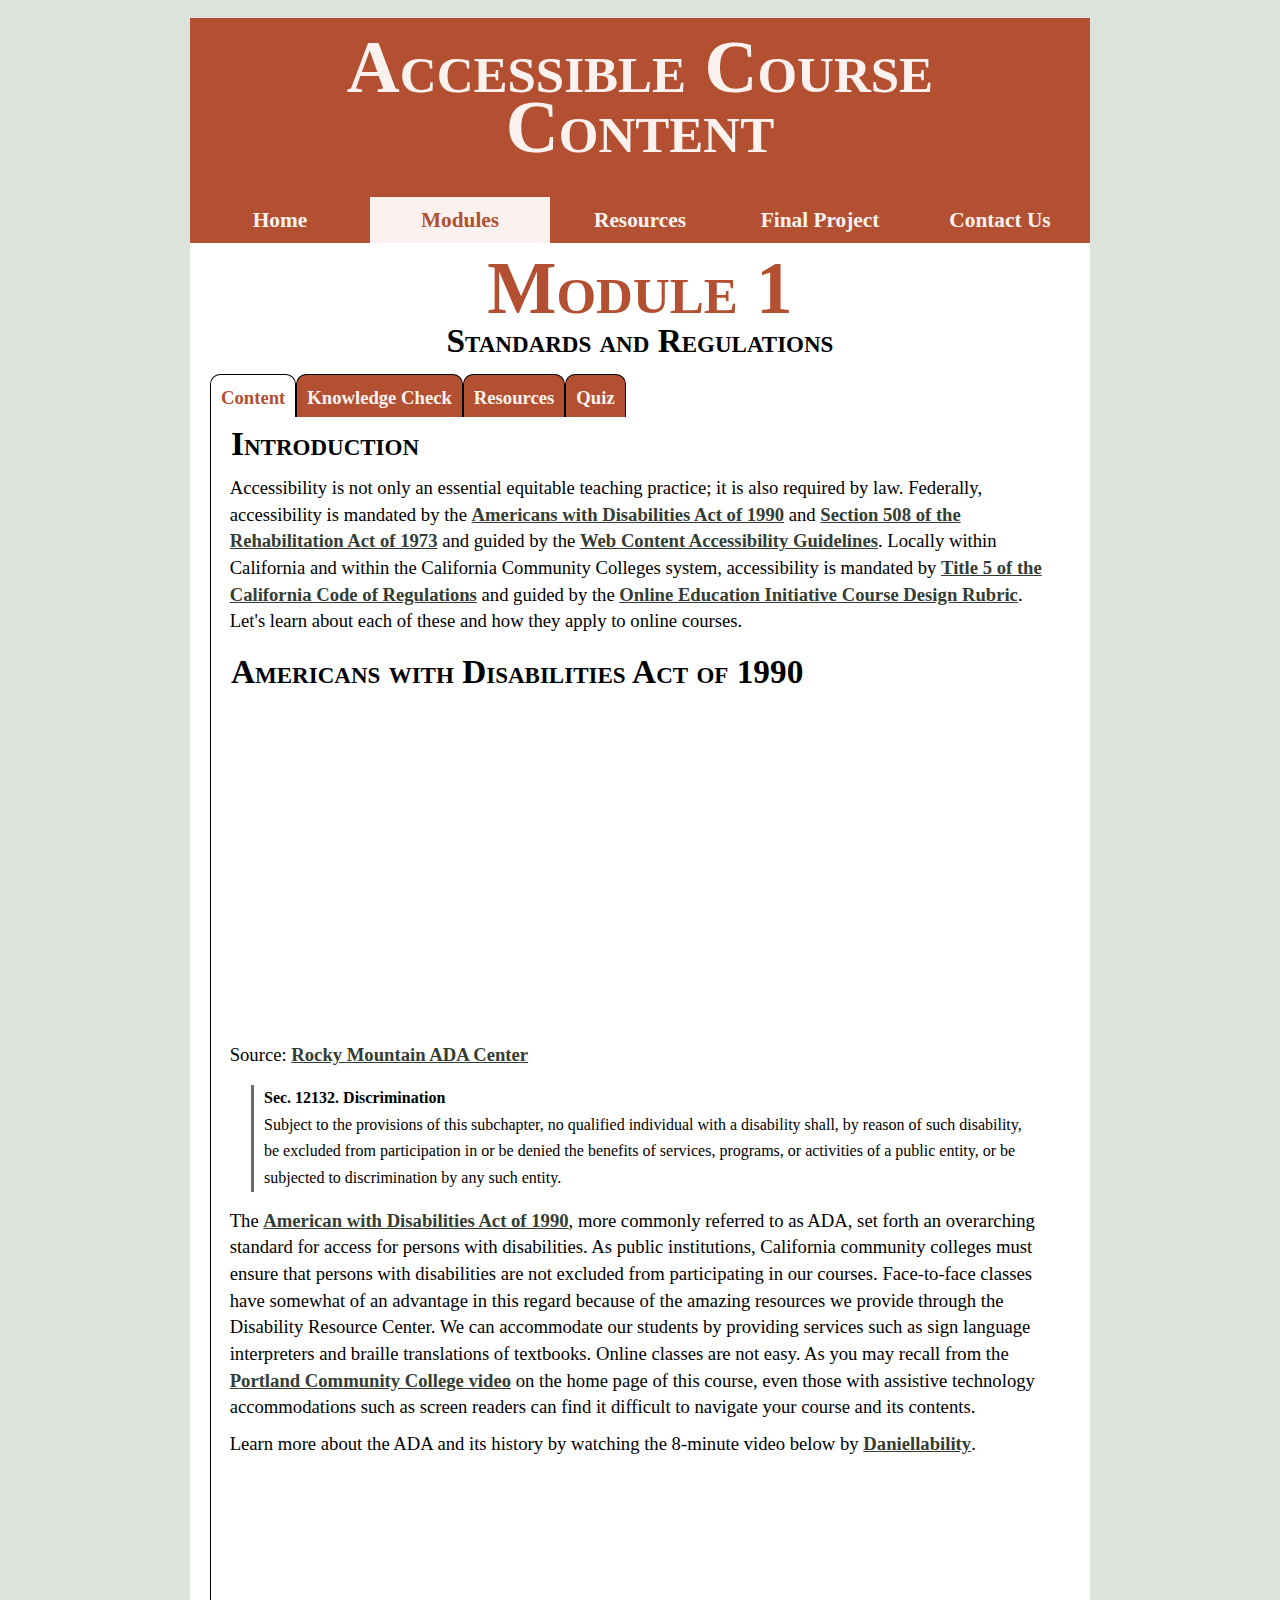
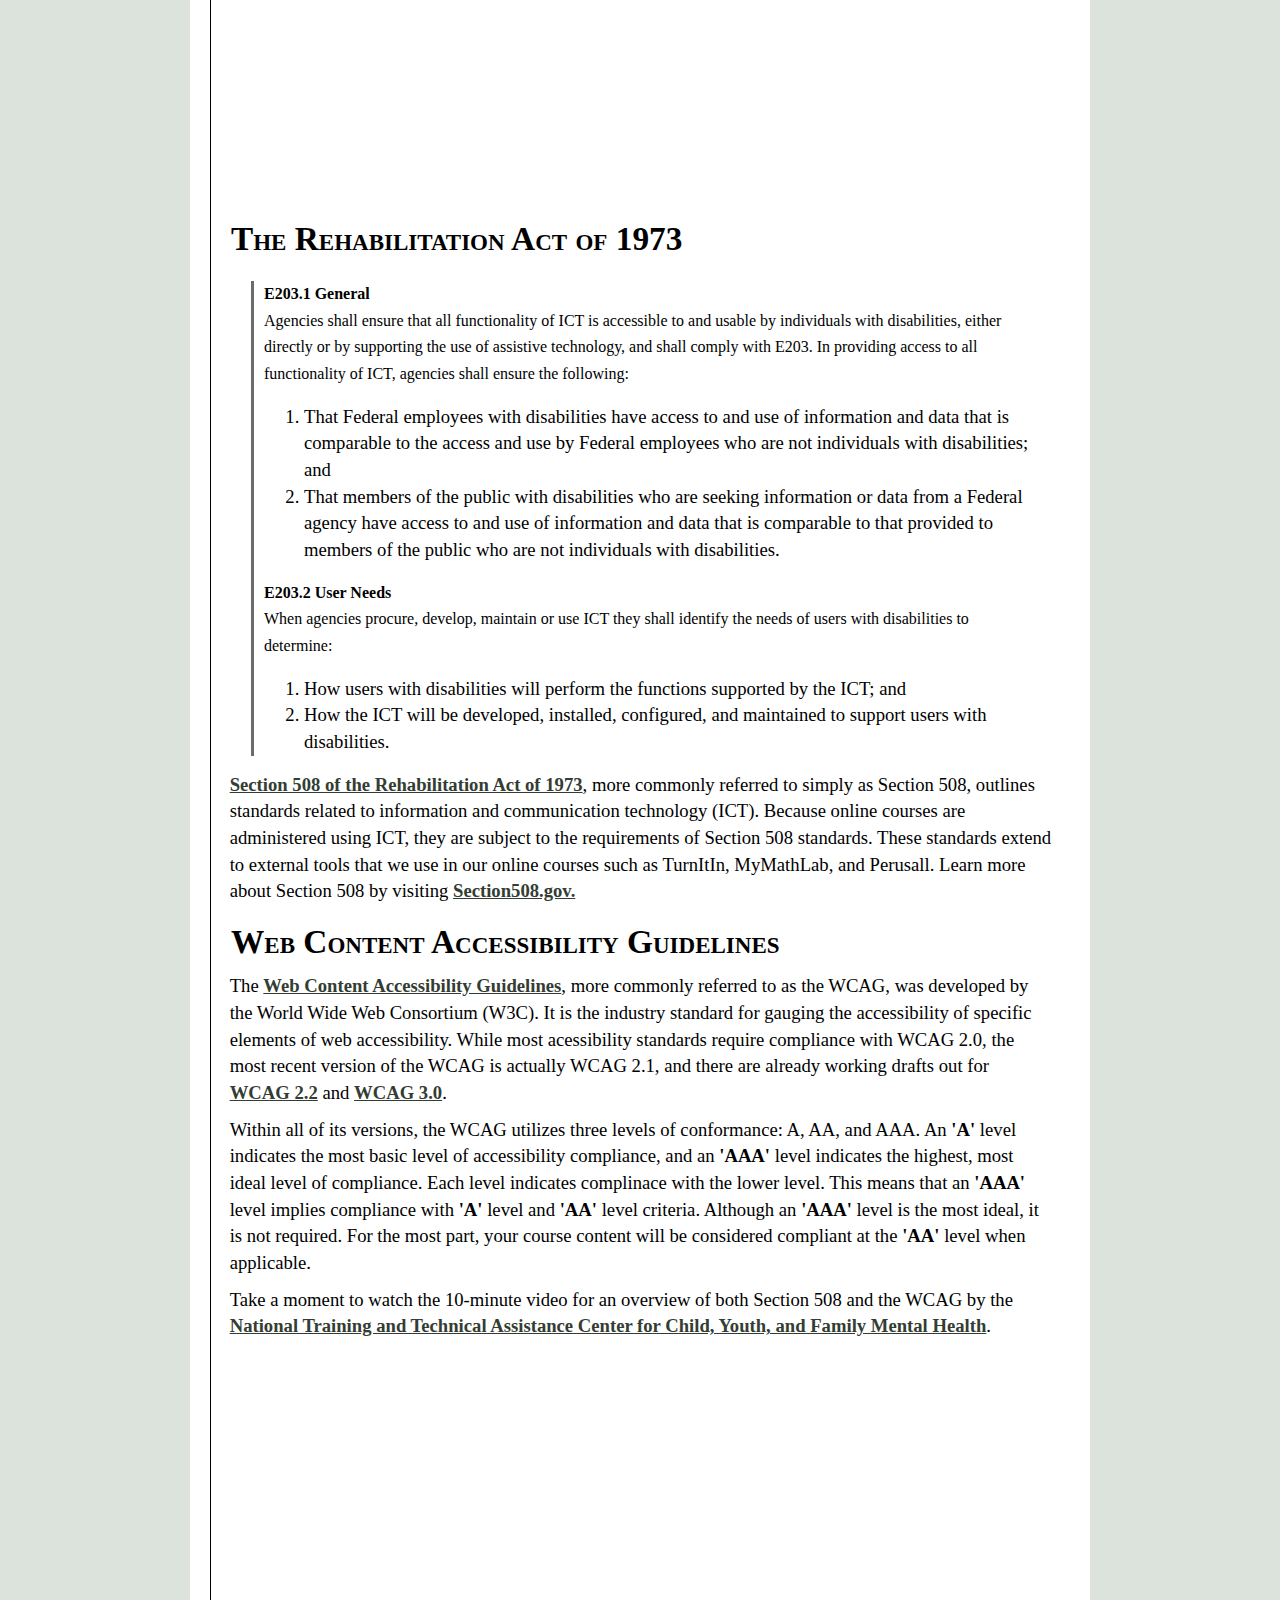
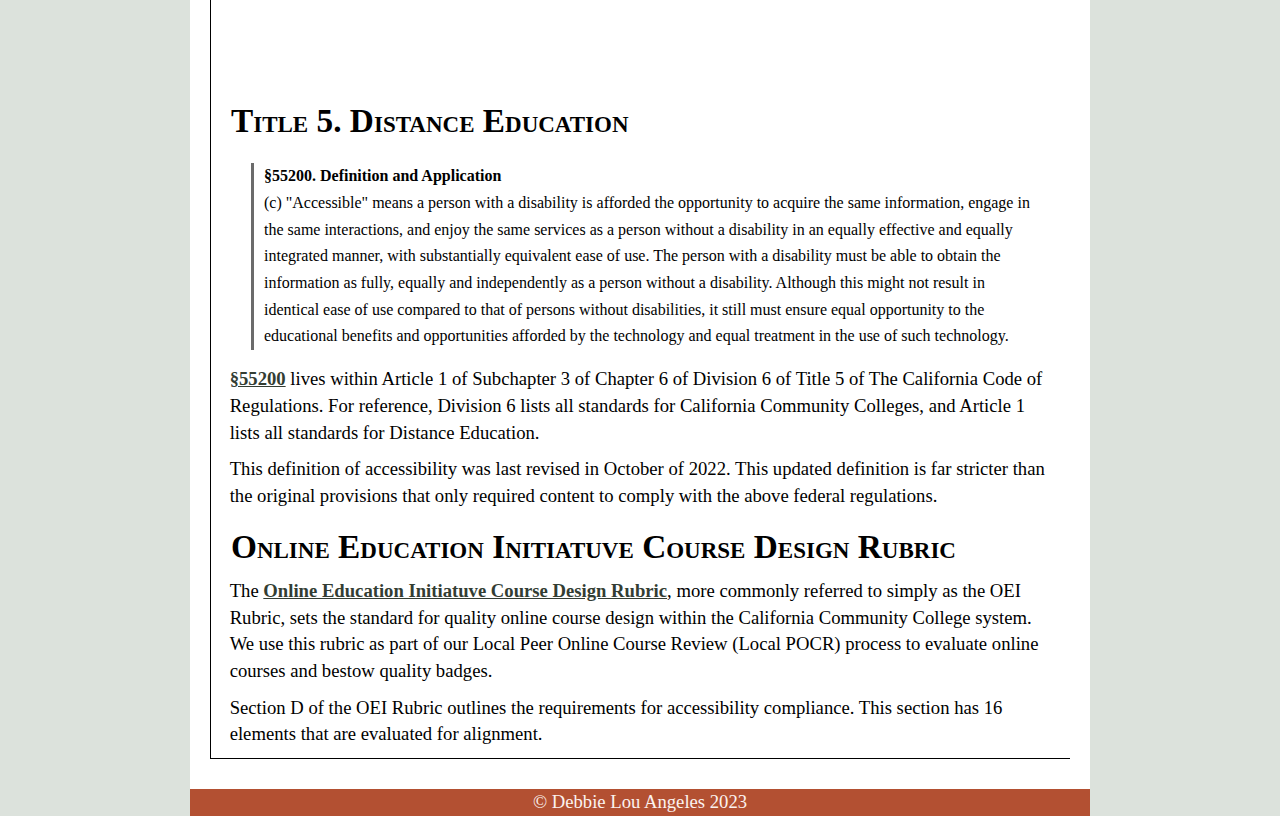
<file: module1.html>
<!doctype html>
<html>
<head>
<meta charset="utf-8">
<title>Accessibility Module</title>
<link href="CSS/styles.css" rel="stylesheet" type="text/css">
</head>

<body>
<div class="container">
	<header>
		<h1>Accessible Course Content</h1>
		<nav>
			<ul>
				<li><a href="index.html">Home</a></li>
				<li class="active">Modules
					<ul class="submenu">
						<li><a href="module1.html">Module 1: Standards and Regulations</a></li>
						<li><a href="module2.html">Module 2: Guides and References</a></li>
						<li><a href="module3.html">Module 3: Canvas Content</a></li>
						<li><a href="module4.html">Module 4: External Content</a></li>
					</ul>
				</li>
				<li><a href="resources.html">Resources</a></li>
				<li><a href="finalproject.html">Final Project</a></li>
				<li><a href="contactus.html">Contact Us</a></li>
			</ul>
		</nav>
	</header>
	
	<section>
		<h1 class="center-text module-heading">Module 1</h1>
		<h2 class="center-text module-heading">Standards and Regulations</h2>
		
		<section>
			<ul class="tabs">
				<li class="active-content">Content</li>
				<a href="mod1-kc.html"><li>Knowledge Check</li></a>
				<a href="mod1-res.html"><li>Resources</li></a>
				<a href="mod1-quiz.html"><li>Quiz</li></a>
			</ul>
			
			<div class="content">
				<h2>Introduction</h2>
					<p>Accessibility is not only an essential equitable teaching practice; it is also required by law. Federally, accessibility is mandated by the <a href="#ada">Americans with Disabilities Act of 1990</a> and <a href="#508">Section 508 of the Rehabilitation Act of 1973</a> and guided by the <a href="#wcag">Web Content Accessibility Guidelines</a>. Locally within California and within the California Community Colleges system, accessibility is mandated by <a href="#title5">Title 5 of the California Code of Regulations</a> and guided by the <a href="https://cvc.edu/wp-content/uploads/2018/10/CVC-OEI-Course-Design-Rubric-rev.10.2018.pdf" target="_blank">Online Education Initiative Course Design Rubric</a>. Let's learn about each of these and how they apply to online courses.</p>
				
				<h2 id="ada">Americans with Disabilities Act of 1990</h2>
				
				<iframe width="560" height="315" src="https://www.youtube.com/embed/zKyjshcxbI0" title="YouTube video player" frameborder="0" allow="accelerometer; autoplay; clipboard-write; encrypted-media; gyroscope; picture-in-picture; web-share" allowfullscreen></iframe>
				<p>Source: <a href="https://www.youtube.com/@rockymountainadacenter4394">Rocky Mountain ADA Center</a></p>
				
					<blockquote>
						<strong>Sec. 12132. Discrimination</strong><br>
						Subject to the provisions of this subchapter, no qualified individual with a disability shall, by reason of such disability, be excluded from participation in or be denied the benefits of services, programs, or activities of a public entity, or be subjected to discrimination by any such entity.
					</blockquote>
					<p>The <a href="https://www.ada.gov/law-and-regs/ada/" target="_blank">American with Disabilities Act of 1990</a>, more commonly referred to as ADA, set forth an overarching standard for access for persons with disabilities. As public institutions, California community colleges must ensure that persons with disabilities are not excluded from participating in our courses. Face-to-face classes have somewhat of an advantage in this regard because of the amazing resources we provide through the Disability Resource Center. We can accommodate our students by providing services such as sign language interpreters and braille translations of textbooks. Online classes are not easy. As you may recall from the <a href="https://www.youtube.com/embed/eks3r-nE9lU" target="_blank">Portland Community College video</a> on the home page of this course, even those with assistive technology accommodations such as screen readers can find it difficult to navigate your course and its contents.</p>
					<p>Learn more about the ADA and its history by watching the 8-minute video below by <a href="https://www.youtube.com/@daniellability7077">Daniellability</a>.</p>
					
					<iframe width="560" height="315" src="https://www.youtube.com/embed/g1Q1BgpJnWI" title="YouTube video player" frameborder="0" allow="accelerometer; autoplay; clipboard-write; encrypted-media; gyroscope; picture-in-picture; web-share" allowfullscreen></iframe>
				
				<h2 id="508">The Rehabilitation Act of 1973</h2>
					<blockquote>
					<strong>E203.1 General</strong><br>
					Agencies shall ensure that all functionality of ICT is accessible to and usable by individuals with disabilities, either directly or by supporting the use of assistive technology, and shall comply with E203. In providing access to all functionality of ICT, agencies shall ensure the following:
					<ol>
						<li>That Federal employees with disabilities have access to and use of information and data that is comparable to the access and use by Federal employees who are not individuals with disabilities; and</li>
						<li>That members of the public with disabilities who are seeking information or data from a Federal agency have access to and use of information and data that is comparable to that provided to members of the public who are not individuals with disabilities.</li>
					</ol>
					<strong>E203.2 User Needs</strong><br>
					When agencies procure, develop, maintain or use ICT they shall identify the needs of users with disabilities to determine:
					<ol>
						<li>How users with disabilities will perform the functions supported by the ICT; and</li>
						<li>How the ICT will be developed, installed, configured, and maintained to support users with disabilities.</li>
					</ol>
				</blockquote>
				<p><a href="https://www.access-board.gov/ict/#E203-functionality" target="_blank">Section 508 of the Rehabilitation Act of 1973</a>, more commonly referred to simply as Section 508, outlines standards related to information and communication technology (ICT). Because online courses are administered using ICT, they are subject to the requirements of Section 508 standards. These standards extend to external tools that we use in our online courses such as TurnItIn, MyMathLab, and Perusall. Learn more about Section 508 by visiting <a href="https://www.section508.gov/">Section508.gov.</a></p>
			
			<h2>Web Content Accessibility Guidelines</h2>
				<p>The <a href="https://www.w3.org/TR/WCAG21/" target="_blank">Web Content Accessibility Guidelines</a>, more commonly referred to as the WCAG, was developed by the World Wide Web Consortium (W3C). It is the industry standard for gauging the accessibility of specific elements of web accessibility. While most acessibility standards require compliance with WCAG 2.0, the most recent version of the WCAG is actually WCAG 2.1, and there are already working drafts out for <a href="https://www.w3.org/TR/WCAG22/">WCAG 2.2</a> and <a href="https://www.w3.org/WAI/standards-guidelines/wcag/wcag3-intro/">WCAG 3.0</a>.</p>
				<p>Within all of its versions, the WCAG utilizes three levels of conformance: A, AA, and AAA. An <strong>'A'</strong> level indicates the most basic level of accessibility compliance, and an <strong>'AAA'</strong> level indicates the highest, most ideal level of compliance. Each level indicates complinace with the lower level. This means that an <strong>'AAA'</strong> level implies compliance with <strong>'A'</strong> level and <strong>'AA'</strong> level criteria. Although an <strong>'AAA'</strong> level is the most ideal, it is not required. For the most part, your course content will be considered compliant at the <strong>'AA'</strong> level when applicable.</p>
				
				<p>Take a moment to watch the 10-minute video for an overview of both Section 508 and the WCAG by the <a href="https://nttacmentalhealth.org/">National Training and Technical Assistance Center for Child, Youth, and Family Mental Health</a>.</p>
				
				<iframe width="560" height="315" src="https://www.youtube.com/embed/_Qghw-kb28g" title="YouTube video player" frameborder="0" allow="accelerometer; autoplay; clipboard-write; encrypted-media; gyroscope; picture-in-picture; web-share" allowfullscreen></iframe>
			
			<h2>Title 5. Distance Education</h2>
				<blockquote>
				<strong>&#167;55200. Definition and Application</strong><br>
				
				(c) "Accessible" means a person with a disability is afforded the opportunity to acquire the same information, engage in the same interactions, and enjoy the same services as a person without a disability in an equally effective and equally integrated manner, with substantially equivalent ease of use. The person with a disability must be able to obtain the information as fully, equally and independently as a person without a disability. Although this might not result in identical ease of use compared to that of persons without disabilities, it still must ensure equal opportunity to the educational benefits and opportunities afforded by the technology and equal treatment in the use of such technology.
				</blockquote>
				<p><a href="https://www.cccco.edu/-/media/CCCCO-Website/Office-of-General-Counsel/SOS--OAL-Filed--Distance-Education-1052022.pdf?la=en&hash=1CB51B262F19F176A4F6FFF9E768E4F91B9AEF61" target="_blank">&#167;55200</a> lives within Article 1 of Subchapter 3 of Chapter 6 of Division 6 of Title 5 of The California Code of Regulations. For reference, Division 6 lists all standards for California Community Colleges, and Article 1 lists all standards for Distance Education.</p>
				<p>This definition of accessibility was last revised in October of 2022. This updated definition is far stricter than the original provisions that only required content to comply with the above federal regulations.</p>
				
			<h2>Online Education Initiatuve Course Design Rubric</h2>
				<p>The <a href="https://cvc.edu/wp-content/uploads/2018/10/CVC-OEI-Course-Design-Rubric-rev.10.2018.pdf" target="_blank">Online Education Initiatuve Course Design Rubric</a>, more commonly referred to simply as the OEI Rubric, sets the standard for quality online course design within the California Community College system. We use this rubric as part of our Local Peer Online Course Review (Local POCR) process to evaluate online courses and bestow quality badges.</p>
				<p>Section D of the OEI Rubric outlines the requirements for accessibility compliance. This section has 16 elements that are evaluated for alignment.</p>
			</div>
		</section>
		
	</section>
	
  <footer>
		<p>&#169; Debbie Lou Angeles 2023</p>
	</footer>
		
</div>
</body>

</html>
</file>
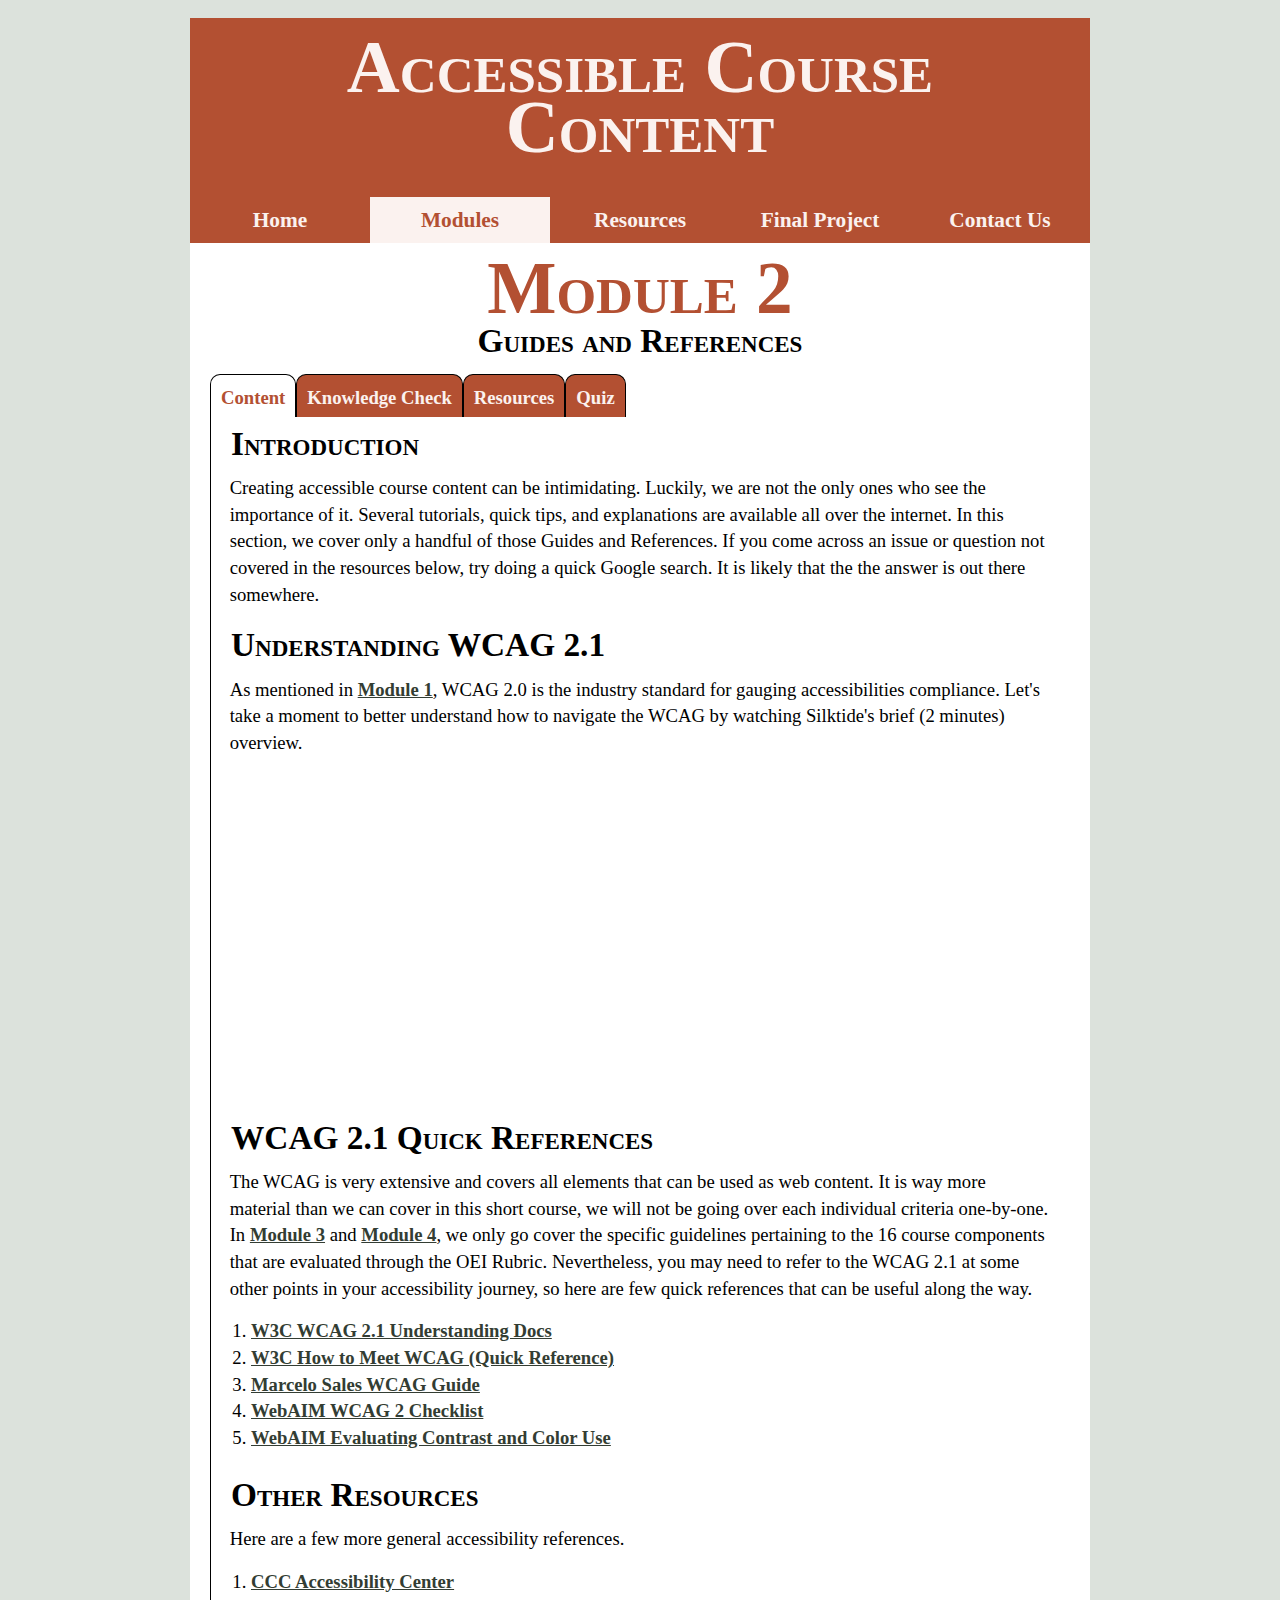
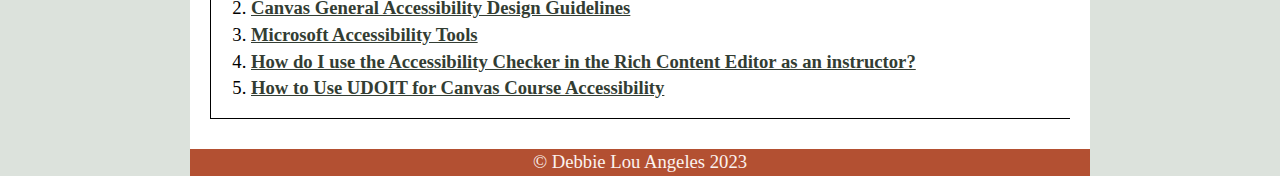
<file: module2.html>
<!doctype html>
<html>
<head>
<meta charset="utf-8">
<title>Accessibility Module</title>
<link href="CSS/styles.css" rel="stylesheet" type="text/css">
</head>

<body>
<div class="container">
	<header>
		<h1>Accessible Course Content</h1>
		<nav>
			<ul>
				<li><a href="index.html">Home</a></li>
				<li class="active">Modules
					<ul class="submenu">
						<li><a href="module1.html">Module 1: Standards and Regulations</a></li>
						<li><a href="module2.html">Module 2: Guides and References</a></li>
						<li><a href="module3.html">Module 3: Canvas Content</a></li>
						<li><a href="module4.html">Module 4: External Content</a></li>
					</ul>
				</li>
				<li><a href="resources.html">Resources</a></li>
				<li><a href="finalproject.html">Final Project</a></li>
				<li><a href="contactus.html">Contact Us</a></li>
			</ul>
		</nav>
	</header>
	
	<section>
		<h1 class="center-text module-heading">Module 2</h1>
		<h2 class="center-text module-heading">Guides and References</h2>
		
		<section>
			<ul class="tabs">
				<li class="active-content">Content</li>
				<a href="mod2-kc.html"><li>Knowledge Check</li></a>
				<a href="mod2-res.html"><li>Resources</li></a>
				<a href="mod2-quiz.html"><li>Quiz</li></a>
			</ul>
			
			<div class="content">
				<h2>Introduction</h2>
				<p>Creating accessible course content can be intimidating. Luckily, we are not the only ones who see the importance of it. Several tutorials, quick tips, and explanations are available all over the internet. In this section, we cover only a handful of those Guides and References. If you come across an issue or question not covered in the resources below, try doing a quick Google search. It is likely that the the answer is out there somewhere.</p>
				
				<h2>Understanding WCAG 2.1</h2>
				<p>As mentioned in <a href="module1.html#wcag" target="_blank">Module 1</a>, WCAG 2.0 is the industry standard for gauging accessibilities compliance. Let's take a moment to better understand how to navigate the WCAG by watching Silktide's brief (2 minutes) overview.</p>
				<iframe width="560" height="315" src="https://www.youtube.com/embed/5H1JGdqLrWo" title="YouTube video player" frameborder="0" allow="accelerometer; autoplay; clipboard-write; encrypted-media; gyroscope; picture-in-picture; web-share" allowfullscreen></iframe>
				
				<h2>WCAG 2.1 Quick References</h2>
		  	  <p>The WCAG is very extensive and covers all elements that can be used as web content. It is way more material than we can cover in this short course, we will not be going over each individual criteria one-by-one. In <a href="module3.html" target="_blank">Module 3</a> and <a href="module4.html" target="_blank">Module 4</a>, we only go cover the specific guidelines pertaining to the 16 course components that are evaluated through the OEI Rubric. Nevertheless, you may need to refer to the WCAG 2.1 at some other points in your accessibility journey, so here are few quick references that can be useful along the way.</p>
				
				<ol>
					<li><a href="https://www.w3.org/WAI/WCAG21/Understanding/" target="_blank">W3C WCAG 2.1 Understanding Docs</a></li>
					<li><a href="https://www.w3.org/WAI/WCAG21/quickref/" target="_blank">W3C How to Meet WCAG (Quick Reference)</a></li>
					<li><a href="https://www.w3.org/WAI/WCAG21/quickref/" target="_blank">Marcelo Sales WCAG Guide</a></li>
					<li><a href="https://webaim.org/standards/wcag/WCAG2Checklist.pdf" target="_blank">WebAIM WCAG 2 Checklist</a></li>
					<li><a href="https://webaim.org/articles/contrast/evaluating" target="_blank">WebAIM Evaluating Contrast and Color Use</a></li>
				</ol>
				
			  <h2>Other Resources</h2>
				<p>Here are a few more general accessibility references.</p>
				
				
				<ol>
				  <li><a href="https://cccaccessibility.org/" target="_blank">CCC Accessibility Center</a></li>
					<li><a href="https://community.canvaslms.com/t5/Accessibility/General-Accessibility-Design-Guidelines/ba-p/252642" target="_blank">Canvas General Accessibility Design Guidelines</a></li>
					<li><a href="https://www.microsoft.com/en-us/education/learning-tools/accessibility-tools?ef_id=_k_Cj0KCQjwnMWkBhDLARIsAHBOftrUzgtWHRtqDbm-58NpckD1Jerzu7burVnJ7kVHsucx3YQxFsrrZcMaAk_1EALw_wcB_k_&OCID=AIDcmmf9ba61yr_SEM__k_Cj0KCQjwnMWkBhDLARIsAHBOftrUzgtWHRtqDbm-58NpckD1Jerzu7burVnJ7kVHsucx3YQxFsrrZcMaAk_1EALw_wcB_k_&gclid=Cj0KCQjwnMWkBhDLARIsAHBOftrUzgtWHRtqDbm-58NpckD1Jerzu7burVnJ7kVHsucx3YQxFsrrZcMaAk_1EALw_wcB" target="_blank">Microsoft Accessibility Tools</a></li>
					<li><a href="https://community.canvaslms.com/t5/Instructor-Guide/How-do-I-use-the-Accessibility-Checker-in-the-Rich-Content/ta-p/820" target="_blank">How do I use the Accessibility Checker in the Rich Content Editor as an instructor?</a></li>
					<li><a href="https://youtu.be/93q9r3XUjA4" target="_blank">How to Use UDOIT for Canvas Course Accessibility</a></li>
			  </ol>
				
			</div>
		</section>
		
	</section>
	
  <footer>
		<p>&#169; Debbie Lou Angeles 2023</p>
	</footer>
		
</div>
</body>

</html>
</file>
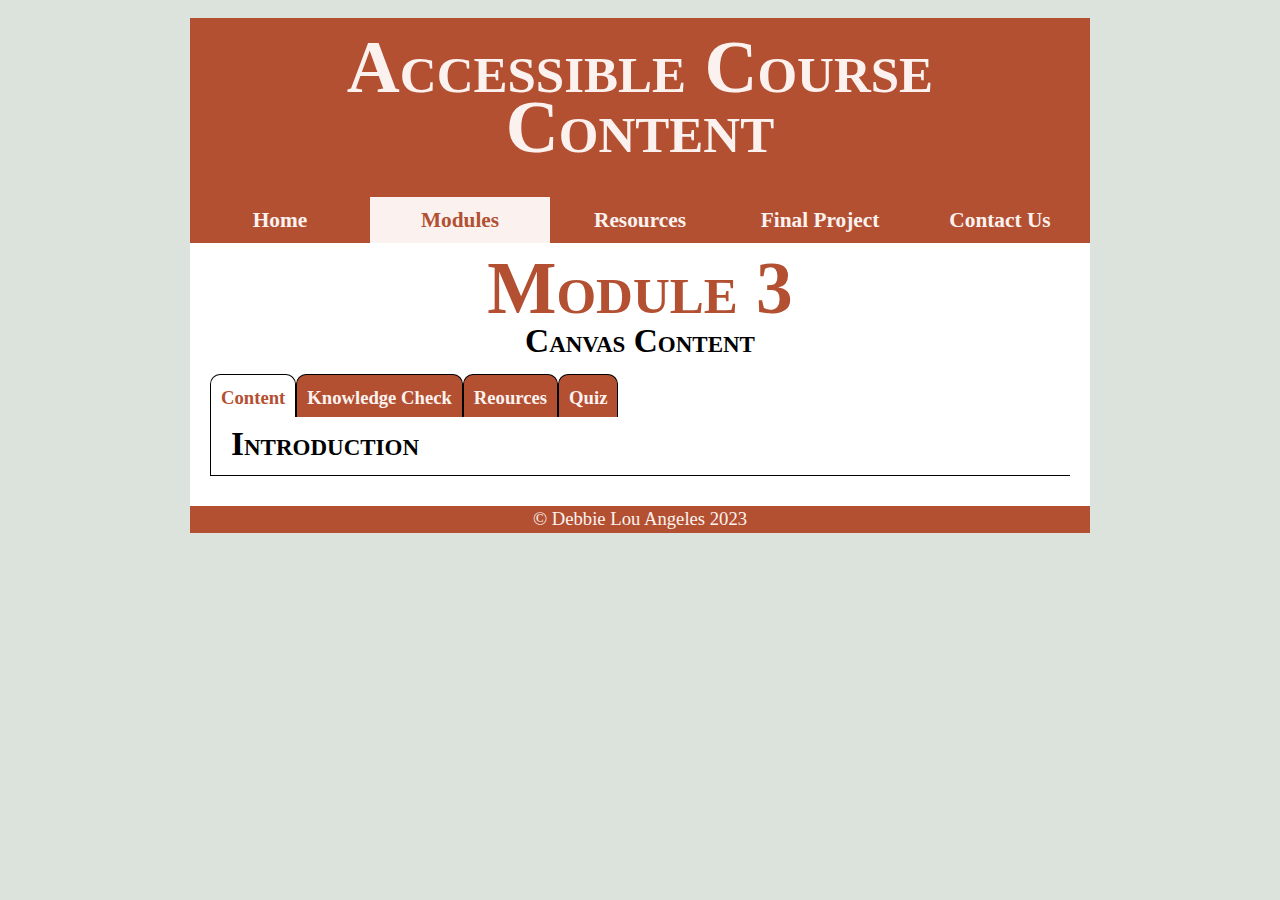
<file: module3.html>
<!doctype html>
<html>
<head>
<meta charset="utf-8">
<title>Accessibility Module</title>
<link href="CSS/styles.css" rel="stylesheet" type="text/css">
</head>

<body>
<div class="container">
	<header>
		<h1>Accessible Course Content</h1>
		<nav>
			<ul>
				<li><a href="index.html">Home</a></li>
				<li class="active">Modules
					<ul class="submenu">
						<li><a href="module1.html">Module 1: Standards and Regulations</a></li>
						<li><a href="module2.html">Module 2: Guides and References</a></li>
						<li><a href="module3.html">Module 3: Canvas Content</a></li>
						<li><a href="module4.html">Module 4: External Content</a></li>
					</ul>
				</li>
				<li><a href="resources.html">Resources</a></li>
				<li><a href="finalproject.html">Final Project</a></li>
				<li><a href="contactus.html">Contact Us</a></li>
			</ul>
		</nav>
	</header>
	
	<section>
		<h1 class="center-text module-heading">Module 3</h1>
		<h2 class="center-text module-heading">Canvas Content</h2>
		
		<section>
			<ul class="tabs">
				<li class="active-content">Content</li>
				<a href="mod1-kc.html"><li>Knowledge Check</li></a>
				<a href="mod1-res.html"><li>Reources</li></a>
				<a href="mod1-quiz.html"><li>Quiz</li></a>
			</ul>
			
			<div class="content">
				<h2>Introduction</h2>
			</div>
		</section>
		
	</section>
	
  <footer>
		<p>&#169; Debbie Lou Angeles 2023</p>
	</footer>
		
</div>
</body>

</html>
</file>
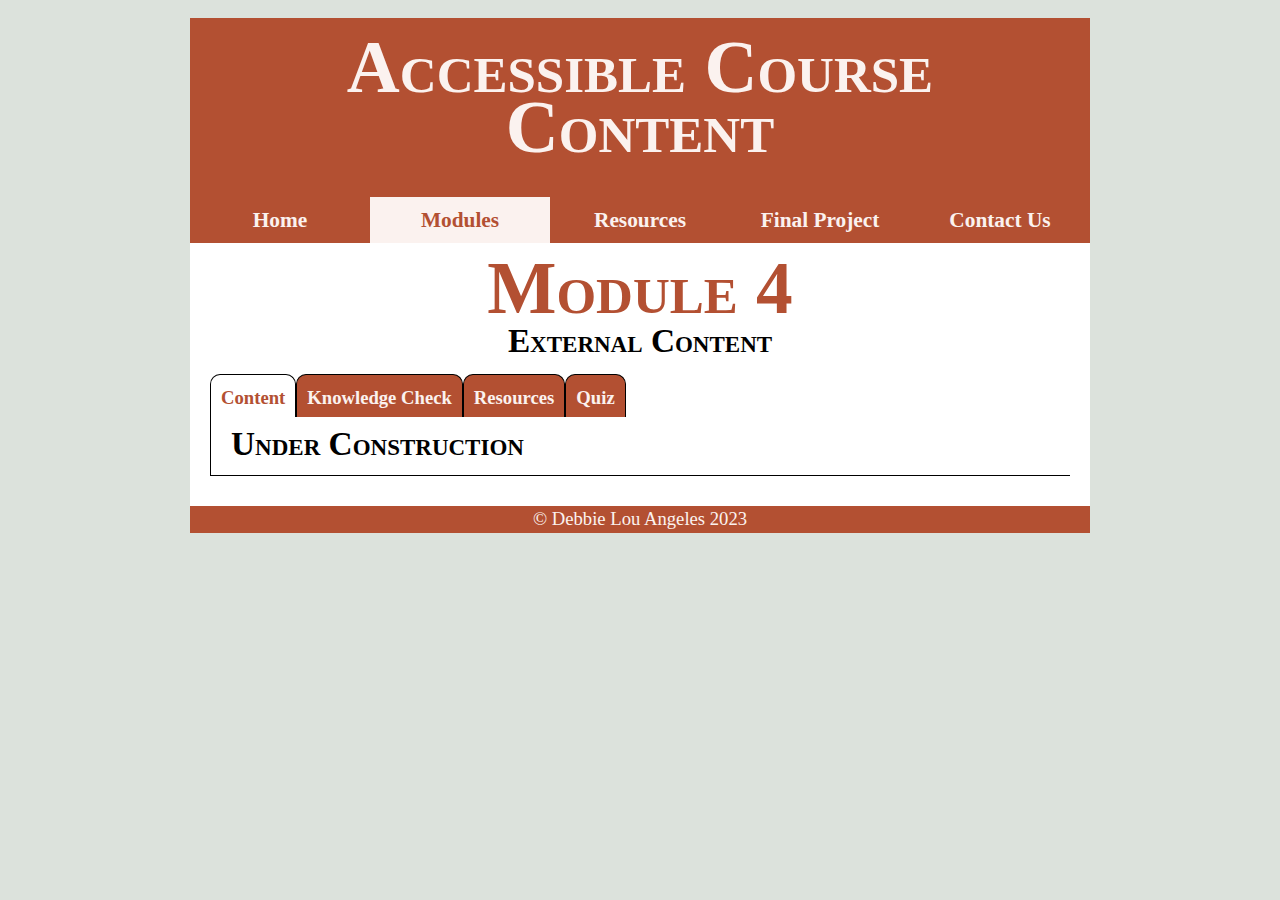
<file: module4.html>
<!doctype html>
<html>
<head>
<meta charset="utf-8">
<title>Accessibility Module</title>
<link href="CSS/styles.css" rel="stylesheet" type="text/css">
</head>

<body>
<div class="container">
	<header>
		<h1>Accessible Course Content</h1>
		<nav>
			<ul>
				<li><a href="index.html">Home</a></li>
				<li class="active">Modules
					<ul class="submenu">
						<li><a href="module1.html">Module 1: Standards and Regulations</a></li>
						<li><a href="module2.html">Module 2: Guides and References</a></li>
						<li><a href="module3.html">Module 3: Canvas Content</a></li>
						<li><a href="module4.html">Module 4: External Content</a></li>
					</ul>
				</li>
				<li><a href="resources.html">Resources</a></li>
				<li><a href="finalproject.html">Final Project</a></li>
				<li><a href="contactus.html">Contact Us</a></li>
			</ul>
		</nav>
	</header>
	
	<section>
		<h1 class="center-text module-heading">Module 4</h1>
		<h2 class="center-text module-heading">External Content</h2>
		
		<section>
			<ul class="tabs">
				<li class="active-content">Content</li>
				<a href="mod4-kc.html"><li>Knowledge Check</li></a>
				<a href="mod4-res.html"><li>Resources</li></a>
				<a href="mod4-quiz.html"><li>Quiz</li></a>
			</ul>
			
			<div class="content">
				<h2>Under Construction</h2>
			</div>
		</section>
		
	</section>
	
  <footer>
		<p>&#169; Debbie Lou Angeles 2023</p>
	</footer>
		
</div>
</body>

</html>
</file>
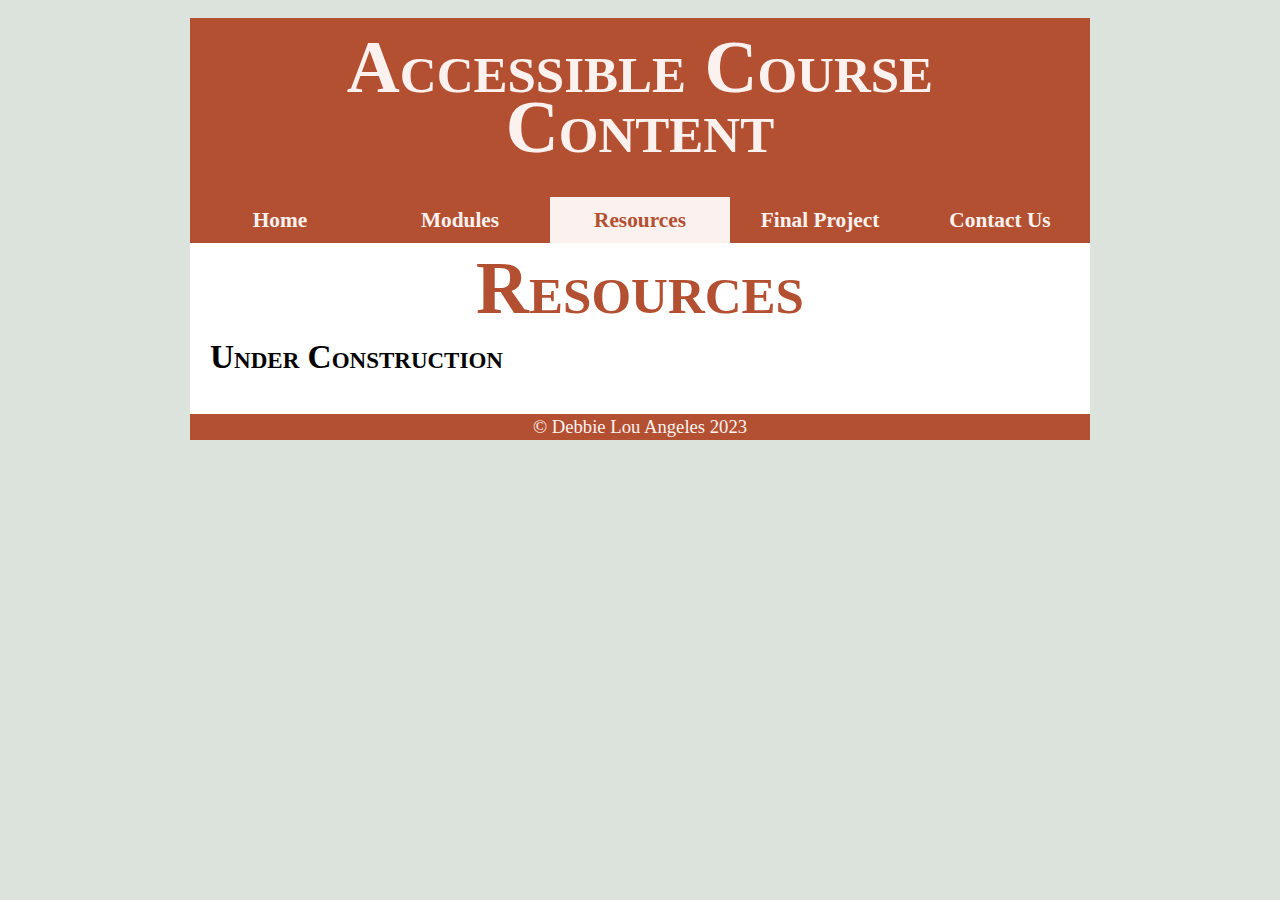
<file: resources.html>
<!doctype html>
<html>
<head>
<meta charset="utf-8">
<title>Accessibility Module</title>
<link href="CSS/styles.css" rel="stylesheet" type="text/css">
</head>

<body>
<div class="container">
	<header>
		<h1>Accessible Course Content</h1>
		<nav>
			<ul>
				<li><a href="index.html">Home</a></li>
				<li>Modules
					<ul class="submenu">
						<li><a href="module1.html">Module 1: Standards and Regulations</a></li>
						<li><a href="module2.html">Module 2: Guides and References</a></li>
						<li><a href="module3.html">Module 3: Canvas Content</a></li>
						<li><a href="module4.html">Module 4: External Content</a></li>
					</ul>
				</li>
				<li class="active">Resources</li>
				<li><a href="finalproject.html">Final Project</a></li>
				<li><a href="contactus.html">Contact Us</a></li>
			</ul>
		</nav>
	</header>
	
		<section>
		<h1 class="center-text module-heading">Resources</h1>
		</section>	
	<section>		
		<h2>Under Construction</h2>
	</section>
		
  <footer>
		<p>&#169; Debbie Lou Angeles 2023</p>
	</footer>
		
</div>
</body>

</html>
</file>
<file: CSS/styles.css>
@charset "UTF-8";

html, body {
	padding: 0;
	margin: 0;
}

body {
	background: #DCE2DC;
	color: #000;
	font-family: "Raleway", Baskerville, "Palatino Linotype", Palatino, "Century Schoolbook L", "Times New Roman", "serif";
}

.container {
	width: 900px;
	height: inherit;
	margin: auto;
	background: #fff;

}

header {
	background: #B35032;
}

header h1{
	color: #FBF2EF;
	text-align: center;
	padding: 20px;
}

nav, nav ul {
	margin: 0;
	padding: 0;
	width: 100%;
}

nav ul {
	display: flex;
	list-style: none;
	background: #B35032;
	font-weight: bolder;
	position: relative;
}

nav ul li:hover > ul {
	display: block;
	position: absolute;
	margin-top: 10px;
	width: auto;
}

nav ul li:hover, nav ul li:hover > a, .submenu li:hover > a {
	background: #DCE2DC;
	color: #000;
}

section a:hover, .content a:hover{
	background: #DCE2DC;
	color: #000;
}

nav li {
	display: inline-block;
	text-align: center;
	width: 100%;
	padding: 10px 0;
	text-decoration: none;
	font-size: 16pt;
	color: #FBF2EF;
}

nav a {
	color: #FBF2EF;
	text-decoration: none;
}

.active, .active ~ a {
	background: #FBF2EF;
	color: #B35032;
}

.submenu {
	display: none;
	width: 100%;
	background: #DCE2DC;
}

.submenu li > a {
	color: #B35032;
}

.submenu li {
	display: block;
	float: left;
	text-align: left;
	padding: 10px;
	width: auto;
	clear: both;
}

section {
	height: auto;
}

aside {
	width: 25%;
	float: right;
	margin: -5px 0 20px 20px;
	background: #657A65;
	padding: 10px;
}

aside h2 {
	font-size: 22pt;
	line-height: 20pt;
	color:#FFF;
}

aside li {
	color: #FBF2EF;
}

.pre-test {
	display: flex;
	justify-content: center;
	align-items: center;
}

.pre-test a {
	background: #657A65;
	padding: 20px 30px;
	border-radius: 10px;
	margin: 25px;
	color: #FFF;
	font-size: 22pt;
}

.pre-test a:hover {
	background: #FBF2EF;
	color: #B35032;
	border: 5px solid #B35032;
	margin: 20px;
}

iframe {
	padding-left: 20px;
	margin: 10px auto;	
}

.modules {
	display: flex;
}

.columns {
	width: 25%;
	display: inline-block;
}

.columns h3 {
	font-size: 12pt;
	font-weight: bold;
	text-align: center;
	padding: 0.25em;
}


.icon {
	margin-top: 5px;
	display: flex;
	justify-content: center;
}

.icon img {
	max-height: 75px;
	margin-bottom: 5px;
}

.center-text {
	text-align: center !important;	
}

h1, h2 {
	font-variant: small-caps;
}

h1, h2, h3 {
	padding: 10px 20px;
	margin: 0;
}

h1 {
	font-size: 55pt;
	color: #B35032;
	line-height: 45pt;
	margin: .25em 0;
}

h2 {
	font-size: 25pt;
	line-height: 25pt;
}

p, li {
	font-size: 14pt;
	line-height: 20pt;
	font-family: Calibri, "Hoefler Text", "Liberation Serif", Times, "Times New Roman", "serif";
}

p {
	padding: 0 1em;
	margin: 0;
}

a {
	color: #333D33;
	font-weight: bold;
}

blockquote {
	border-left: 3px solid #6B6B6B;
	padding-left: 10px;
	line-height: 20pt;
}

section h2 {
	padding-left: 20px;
	margin: 5px 0;
}

.check-box {
	margin-top: 5px;
	list-style: none;
}

.check-box li {
	line-height: 30px;
}

footer {
	text-align: center;
	background: #B35032;
	color: #FBF2EF;
		margin-top: 30px;
}

.module-heading {
	line-height: 98%;
	margin: 0;
	padding: 0;
}

h1.module-heading {
	margin-top: 10px;
}

.tabs {
	list-style: none;
	display: flex;
	padding: 0;
	margin-left: 20px;
	margin-bottom: 0;
}

.tabs li {
	display: inline-block;
	width: auto;
	padding: 10px 10px 5px 10px;
	border-top: thin solid #000;
	border-right: thin solid #000;
	border-left: thin solid #000;
	border-radius: 10px 10px 0 0;
	border-collapse: collapse;
	background: #B35032;
	color: #FBF2EF;
}

.tabs li:hover {
	background: #DCE2DC;
	color: #000;
	border-radius: 10px 10px 0 0;

}

.active-content {
	background: #FFFFFF !important;
	color: #B35032 !important;
	font-weight: bolder;
}

.content {
	border-left: thin solid #000;
	border-bottom: thin solid #000;
	margin: -5px 20px 0;
	border-collapse: collapse;
}

.content p {
	margin-bottom: 10px;
}

.kc {
	position: relative;
}

input {
	float: left;
	margin-right: 25px;
	margin-top: 7px;
}

.kc li {
	list-style: upper-alpha;
}

.next-link, .back-link {
	margin: 50px 20px;

}

.next-link {
	text-align: right;

}

.next-link a, .back-link a {
	background: #657A65;
	padding: 10px;
	border-radius: 10px;
	margin: 25px 5px;
	color: #FFF;
	font-size: 18pt;
}

.next-link a:hover, .back-link a:hover {
	background: #FBF2EF;
	color: #B35032;
	border: 5px solid #B35032;
	margin: 20px 0px;
}
</file>
